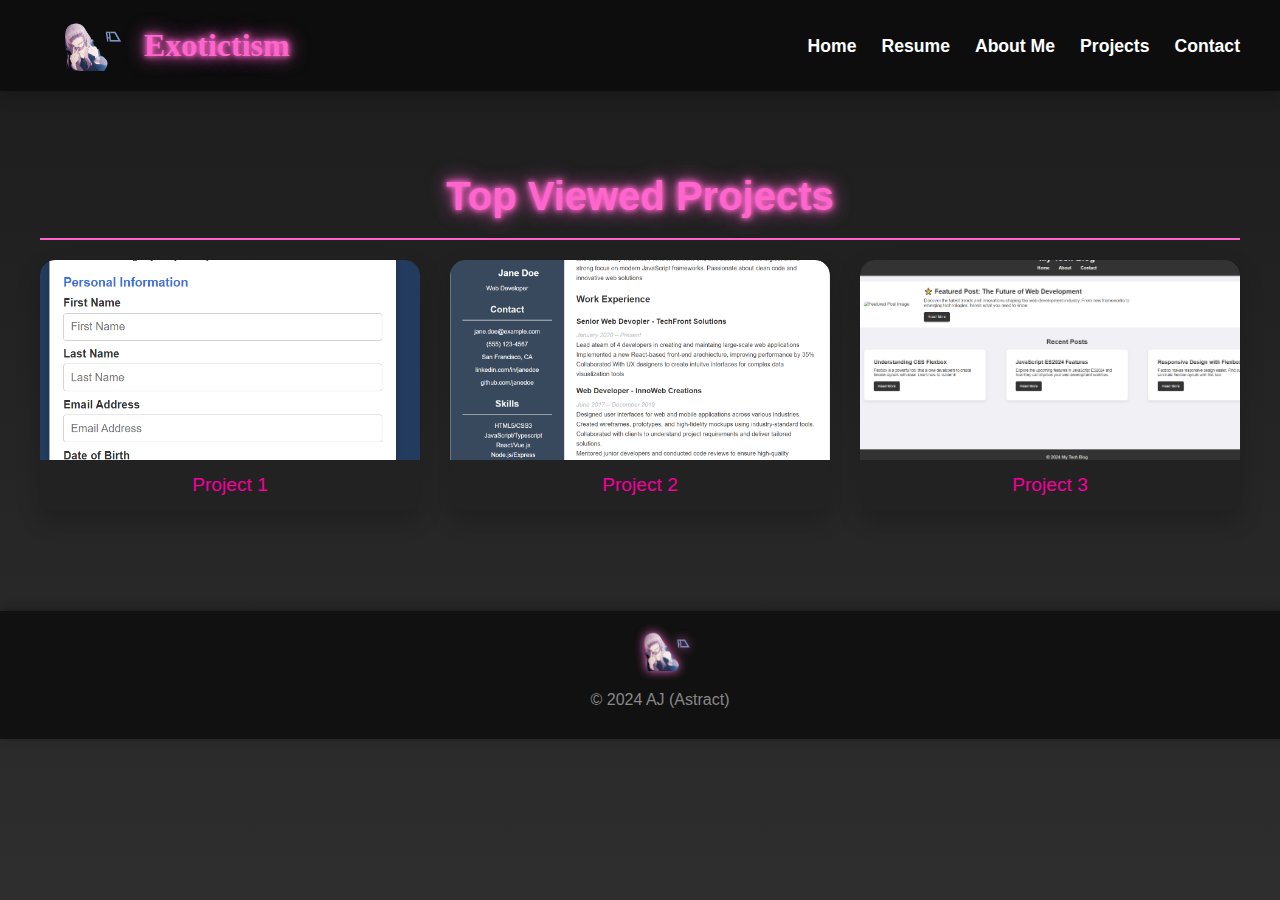
<file: index.html>
<!DOCTYPE html>
<html lang="en">
<head>
  <meta charset="UTF-8">
  <meta name="viewport" content="width=device-width, initial-scale=1.0">
  <title>Home</title>
  <link rel="stylesheet" href="styles.css">
</head>
<body>
  <header>
    <div class="header-left">
      <img src="assets/logo.png" alt="Logo" class="logo">
      <a href="index.html">
        <h1 class="glow">Exotictism</h1>
      </a>
    </div>
    <nav>
      <a href="index.html">Home</a>
      <a href="resume.html">Resume</a>
      <a href="about.html">About Me</a>
      <a href="projects.html">Projects</a>
      <a href="contact.html">Contact</a>
    
    </nav>
  </header>
  
  <main>
    <section>
      <h2 class="h22">Top Viewed Projects</h2>
      <div class="top-viewed-gallery">
        <div class="top-viewed-card">
          <a href="projects/project1.html">
            <img src="assets/project1.png" alt="Project 1">
            <p>Project 1</p>
          </a>
        </div>
        <div class="top-viewed-card">
          <a href="https://astracttt.github.io/Resume/">
            <img src="assets/project2.PNG" alt="Project 2">
            <p>Project 2</p>
          </a>
        </div>
        <div class="top-viewed-card">
          <a href="https://astracttt.github.io/Blog/">
            <img src="assets/project3.png" alt="Project 3">
            <p>Project 3</p>
          </a>
        </div>
      </div>
    </section>
  </main>
  <footer>
    <div class="logos">
      <img src="assets/logo.png" alt="Logo 1">
    </div>
    <p>&copy; 2024 AJ (Astract)</p>
</body>
</html>
</file>
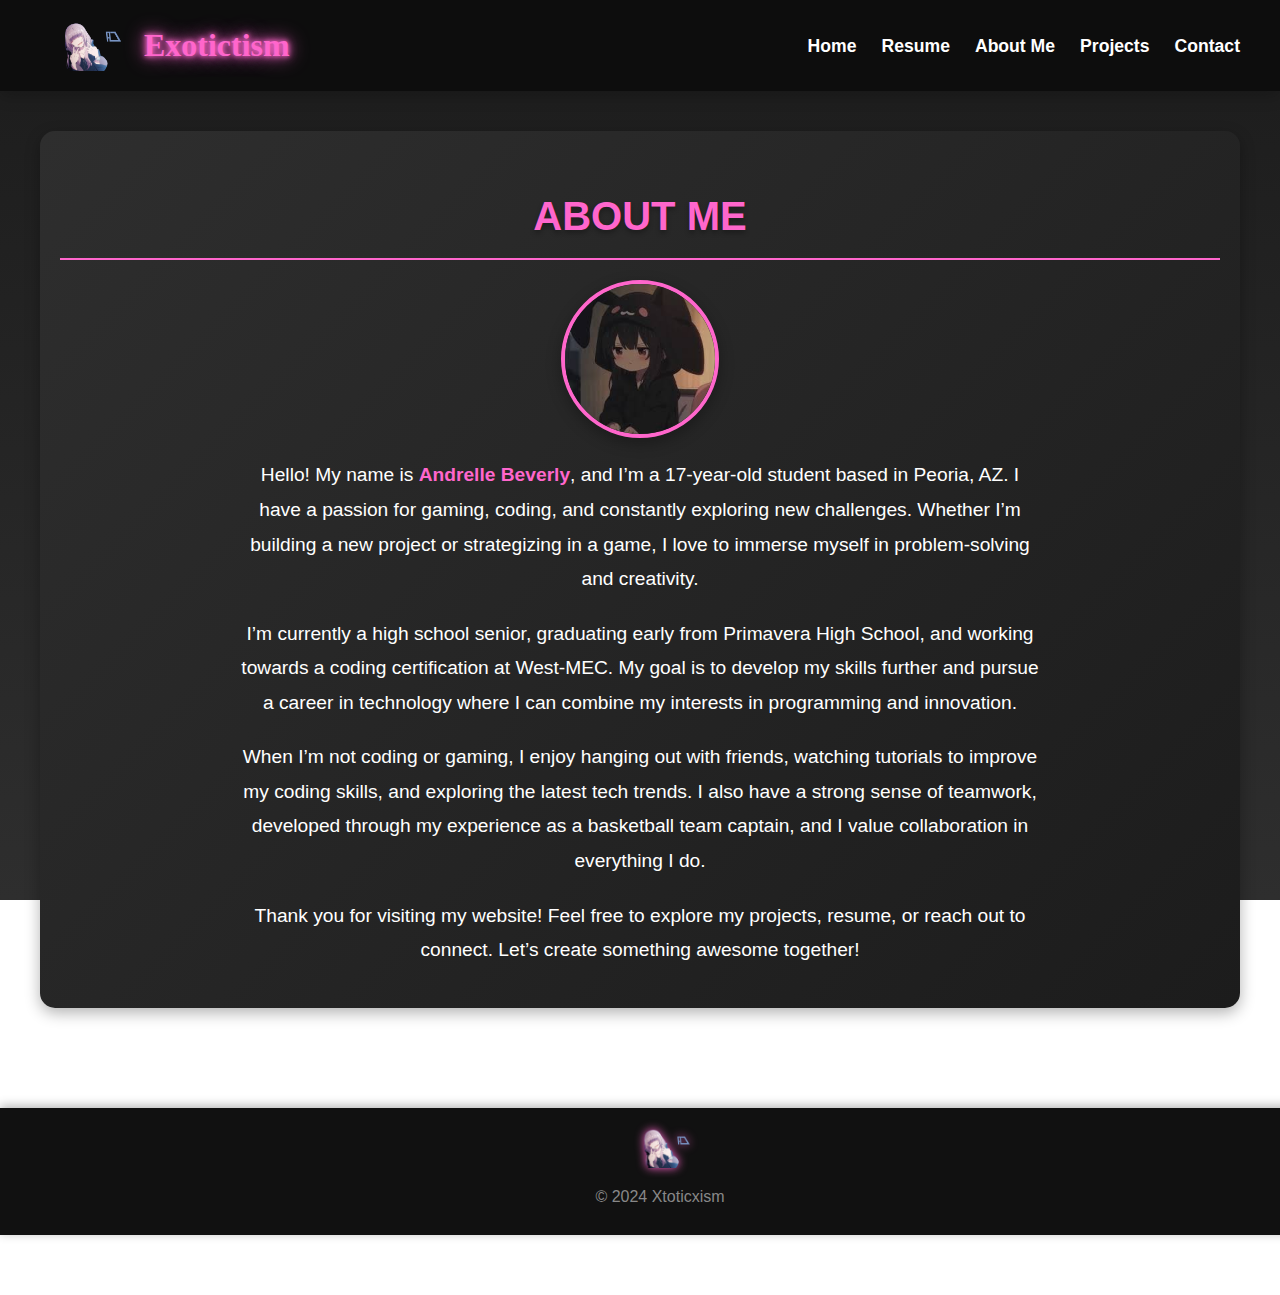
<file: about.html>
<!DOCTYPE html>
<html lang="en">
<head>
  <meta charset="UTF-8">
  <meta name="viewport" content="width=device-width, initial-scale=1.0">
  <title>About Me - Andrelle Beverly</title>
  <link rel="stylesheet" href="styles.css">
</head>
<body>
  <header>
    <div class="header-left">
      <img src="assets/logo.png" alt="Logo" class="logo">
      <a href="index.html">
        <h1>Exotictism</h1>
      </a>
    </div>
    <nav>
      <a href="index.html">Home</a>
      <a href="resume.html">Resume</a>
      <a href="about.html">About Me</a>
      <a href="projects.html">Projects</a>
      <a href="contact.html">Contact</a>
    </nav>
  </header>
  <main>
    <section class="about">
      <h2>About Me</h2>
      <div class="about-content">
        <img src="assets/images.jfif" alt="Andrelle Beverly" class="profile-photo">
        <p>
          Hello! My name is <strong>Andrelle Beverly</strong>, and I’m a 17-year-old student based in Peoria, AZ. I have a passion for gaming, coding, and constantly exploring new challenges. Whether I’m building a new project or strategizing in a game, I love to immerse myself in problem-solving and creativity.
        </p>
        <p>
          I’m currently a high school senior, graduating early from Primavera High School, and working towards a coding certification at West-MEC. My goal is to develop my skills further and pursue a career in technology where I can combine my interests in programming and innovation.
        </p>
        <p>
          When I’m not coding or gaming, I enjoy hanging out with friends, watching tutorials to improve my coding skills, and exploring the latest tech trends. I also have a strong sense of teamwork, developed through my experience as a basketball team captain, and I value collaboration in everything I do.
        </p>
        <p>
          Thank you for visiting my website! Feel free to explore my projects, resume, or reach out to connect. Let’s create something awesome together!
        </p>
      </div>
    </section>
  </main>
  <footer>
    <div class="logos">

      <img src="assets/logo.png" alt="Logo q">

    </div>
    <p>&copy; 2024 Xtoticxism</p>
  </footer>
</body>
</html>
</file>
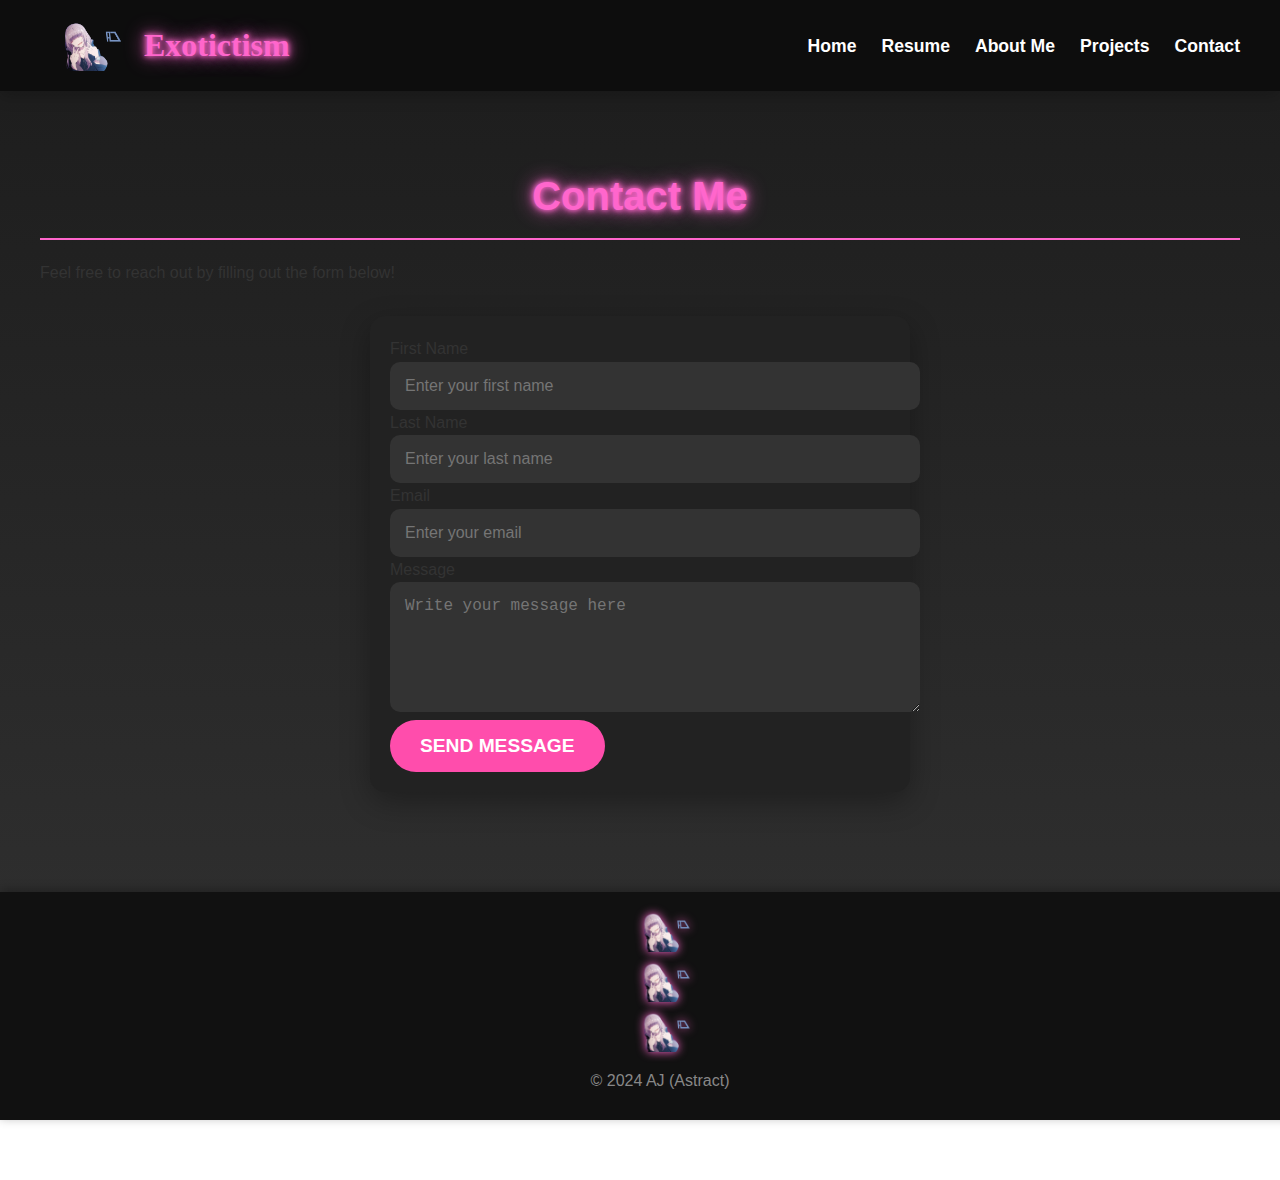
<file: contact.html>
<!DOCTYPE html>
<html lang="en">
<head>
  <meta charset="UTF-8">
  <meta name="viewport" content="width=device-width, initial-scale=1.0">
  <title>Contact</title>
  <link rel="stylesheet" href="styles.css">
</head>
<body>
  <header>
    <div class="header-left">
      <img src="assets/logo.png" alt="Logo" class="logo">
      <a href="index.html">
        <h1>Exotictism</h1>
      </a>
    </div>
    <nav>
      <a href="index.html">Home</a>
      <a href="resume.html">Resume</a>
      <a href="about.html">About Me</a>
      <a href="projects.html">Projects</a>
      <a href="contact.html">Contact</a>
    </nav>
  </header>
  <main>
    <section>
      <h2>Contact Me</h2>
      <p>Feel free to reach out by filling out the form below!</p>
      <form action="https://example.com/submit-form" method="post" class="contact-form">
        <div class="form-group">
          <label for="first-name">First Name</label>
          <input type="text" id="first-name" name="first-name" placeholder="Enter your first name" required>
        </div>
        <div class="form-group">
          <label for="last-name">Last Name</label>
          <input type="text" id="last-name" name="last-name" placeholder="Enter your last name" required>
        </div>
        <div class="form-group">
          <label for="email">Email</label>
          <input type="email" id="email" name="email" placeholder="Enter your email" required>
        </div>
        <div class="form-group">
          <label for="message">Message</label>
          <textarea id="message" name="message" rows="5" placeholder="Write your message here" required></textarea>
        </div>
        <button type="submit" class="btn-submit">Send Message</button>
      </form>
    </section>
  </main>
  <footer>
    <div class="logos">
      <img src="/assets/logo.png" alt="Logo 1">
      <img src="/assets/logo.png" alt="Logo 2">
      <img src="/assets/logo.png" alt="Logo 3">
    </div>
    <p>&copy; 2024 AJ (Astract)</p>
  </footer>
</body>
</html>
</file>
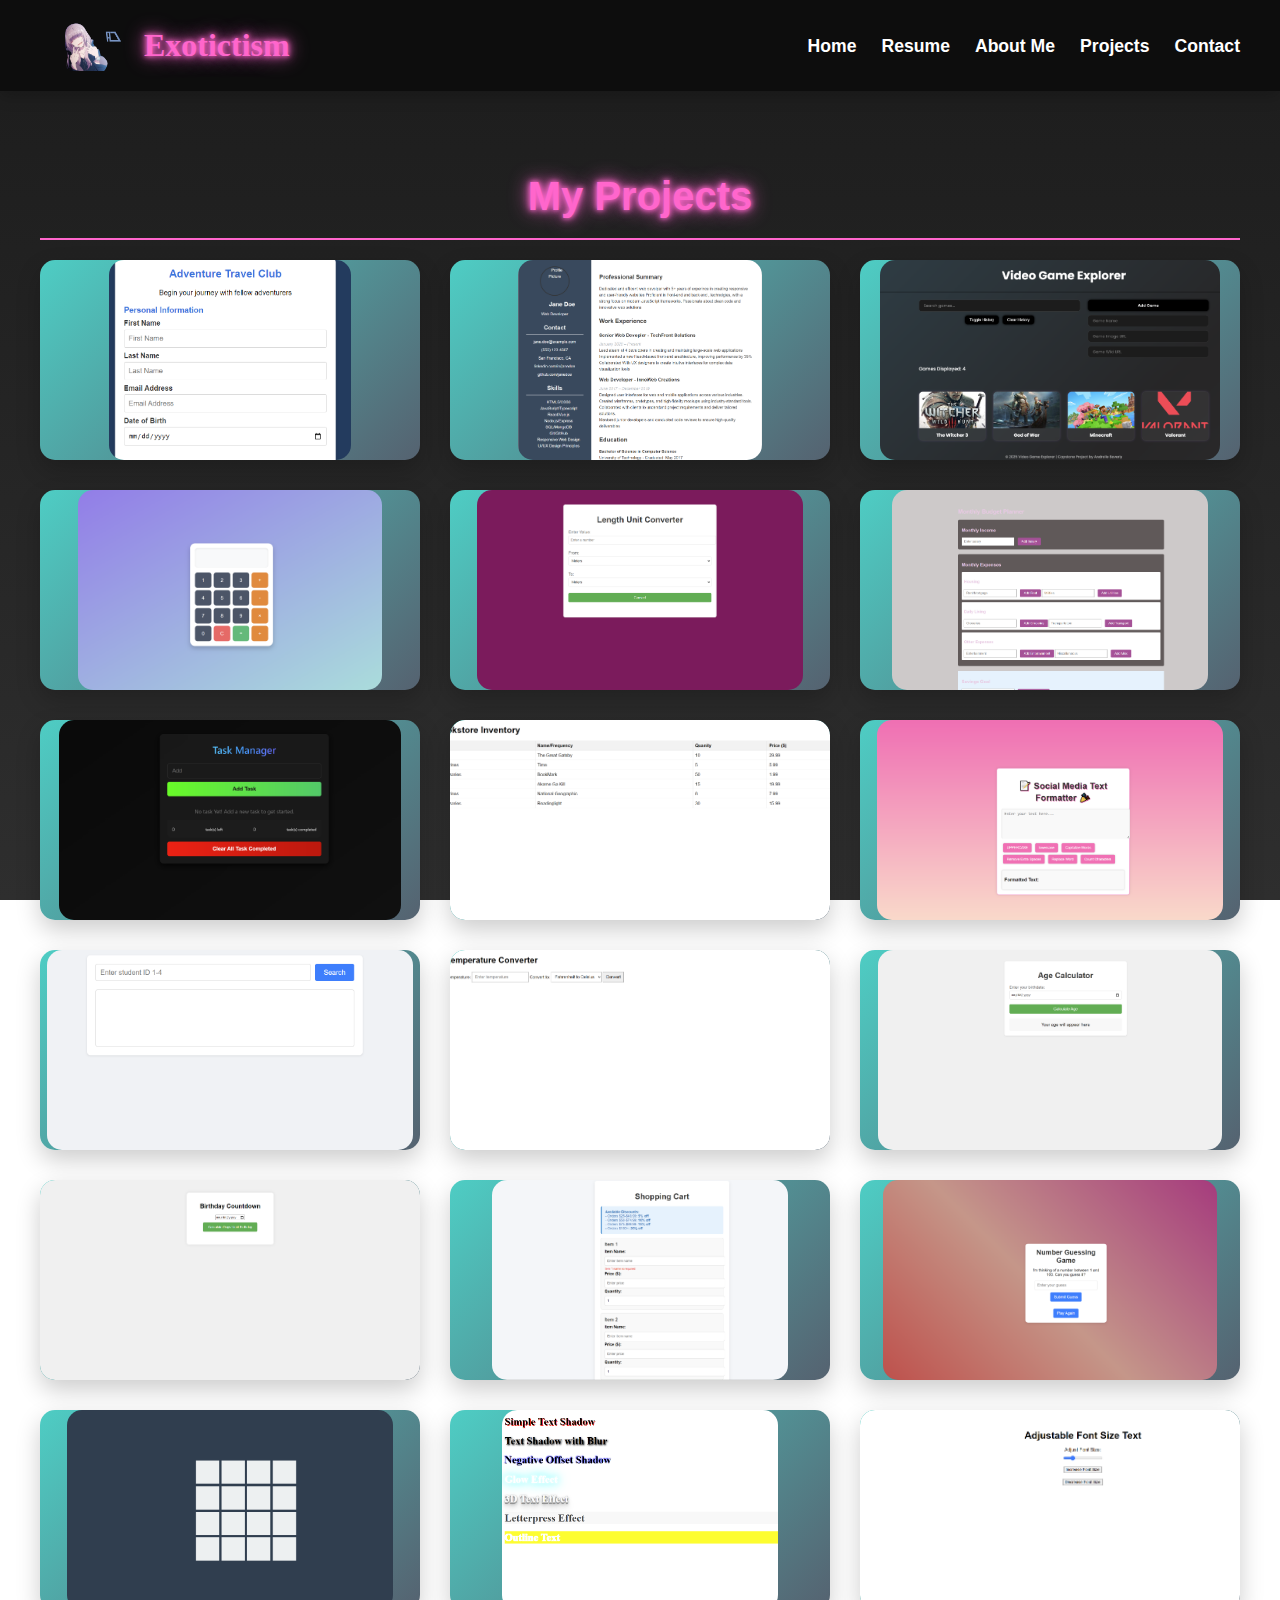
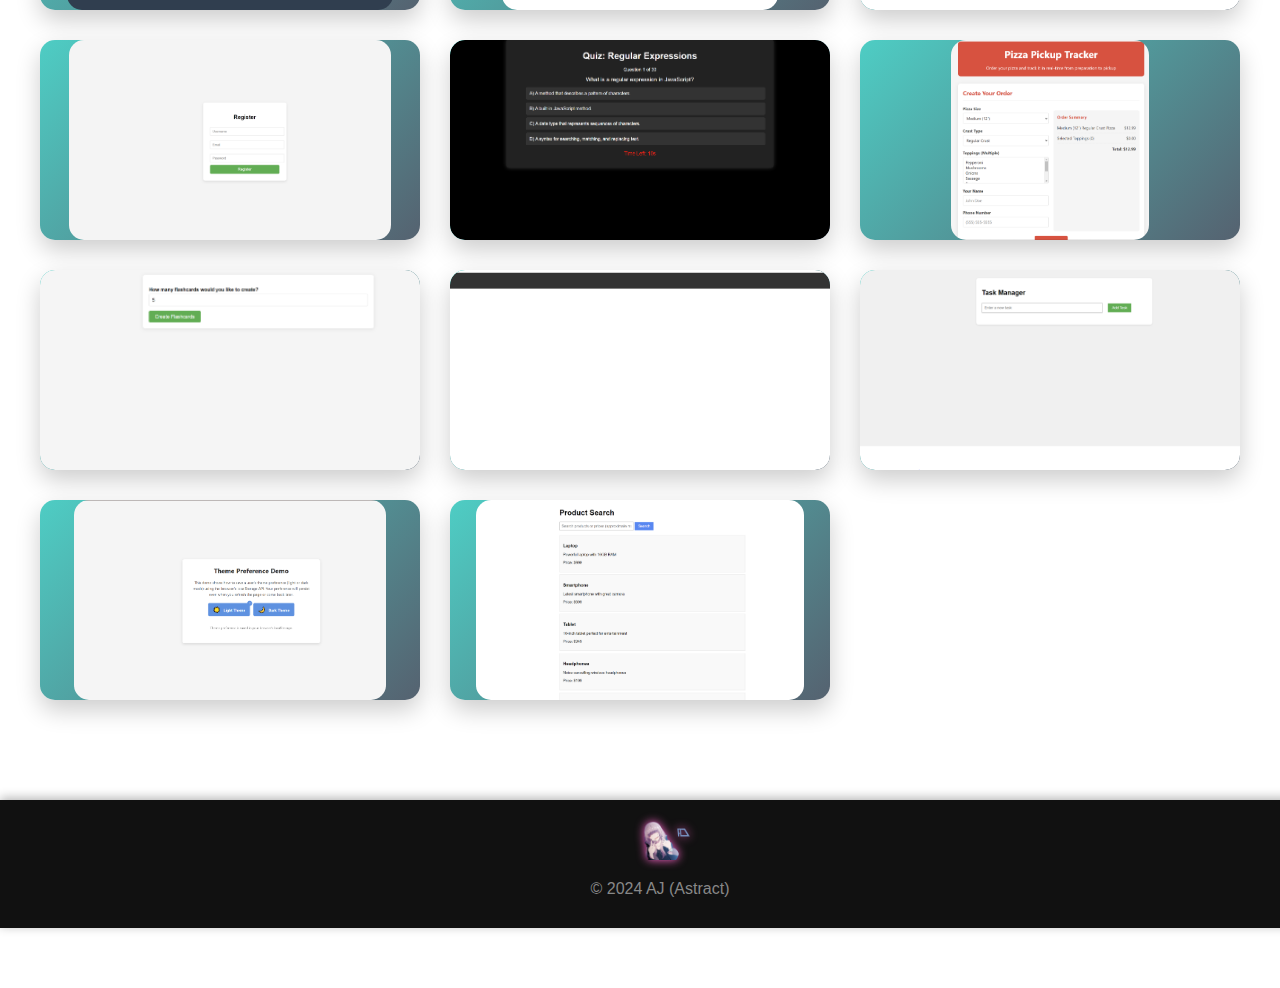
<file: projects.html>
<!DOCTYPE html>
<html lang="en">
<head>
  <meta charset="UTF-8">
  <meta name="viewport" content="width=device-width, initial-scale=1.0">
  <title>Projects</title>
  <link rel="stylesheet" href="styles.css">
</head>
<body>
  <header>
    <div class="header-left">
      <img src="assets/logo.png" alt="Logo" class="logo">
      <a href="index.html">
        <h1>Exotictism</h1>
      </a>
    </div>
    <nav>
      <a href="index.html">Home</a>
      <a href="resume.html">Resume</a>
      <a href="about.html">About Me</a>
      <a href="projects.html">Projects</a>
      <a href="contact.html">Contact</a>
    </nav>
  </header>
  <main>
    <section>
      <h2>My Projects</h2>
      <div class="project-gallery">
        <div class="project-card">
          <img src="assets/project1.png" alt="Project 1">
          <a href="https://astracttt.github.io/Forms/" target="_blank">Adventure Form</a>
        </div>
        <div class="project-card">
          <img src="assets/project2.PNG" alt="Project 2">
          <a href="https://astracttt.github.io/Resume/" target="_blank">Resume</a>
        </div>
       	<div class="project-card">
  	<img src="assets/capstone.png" alt="Capstone Project">
  	<a href="https://astracttt.github.io/Capstone-Project/" target="_blank">Capstone Project</a>
	</div>



	<div class="project-card">
  	<img src="assets/calculator.PNG" alt="Calculator Web App">
  	<a href="https://astracttt.github.io/Caculator-App/" target="_blank">Calculator Web App</a>
	</div>


	<div class="project-card">
  	<img src="assets/unit-converter.png" alt="Unit Converter Web App">
  	<a href="https://astracttt.github.io/Any-Unit-To-Meters/" target="_blank">Unit Converter Web App</a>
	</div>


	<div class="project-card">
  	<img src="assets/budget-planner.png" alt="Budget Planner">
  	<a href="https://astracttt.github.io/Monthly-Budget-Planner/" target="_blank">Budget Planner</a>
	</div>


	<div class="project-card">
  	<img src="assets/task-manager.png" alt="Task Manager / List Manager">
  	<a href="https://astracttt.github.io/Task-Manager-3.0/" target="_blank">Task Manager / List Manager</a>
	</div>


	<div class="project-card">
  	<img src="assets/bookstore.png" alt="Bookstore Inventory">
  	<a href="https://astracttt.github.io/BookInventory/" target="_blank">Bookstore Inventory</a>
	</div>


	<div class="project-card">
  	<img src="assets/text-formatter.png" alt="Text Formatter">
  	<a href="https://astracttt.github.io/Social-Media-Text-Formatter/" target="_blank">Text Formatter</a>
	</div>


	<div class="project-card">
  	<img src="assets/student-finder.PNG" alt="Student Finder App">
  	<a href="https://astracttt.github.io/Student-Finder/" target="_blank">Student Finder App</a>
	</div>


	<div class="project-card">
  	<img src="assets/temperature.png" alt="Fahrenheit-to-Celsius">
  	<a href="https://astracttt.github.io/Fahrenheit-to-Celsius/" target="_blank">Fahrenheit-to-Celsius</a>
	</div>


	<div class="project-card">
  	<img src="assets/age-calculator.png" alt="Age Calculator">
  	<a href="https://astracttt.github.io/Age-Calculator/" target="_blank">Age Calculator</a>
	</div>


	<div class="project-card">
  	<img src="assets/birthday-countdown.png" alt="Birthday Countdown">
  	<a href="https://astracttt.github.io/Birthday-CountDown/" target="_blank">Birthday Countdown</a>
	</div>


	<div class="project-card">
  	<img src="assets/shopping-cart.png" alt="Shopping Cart Calculator">
  	<a href="https://astracttt.github.io/Shopping-Cart/" target="_blank">Shopping Cart Calculator</a>
	</div>


	<div class="project-card">
  	<img src="assets/guess-number.png" alt="Guess Number Game">
  	<a href="https://astracttt.github.io/Guessing-game/r" target="_blank">Guess Number Game</a>
	</div>


	<div class="project-card">
  	<img src="assets/game-player.png" alt="Game Player">
  	<a href="https://astracttt.github.io/Memory-Game/" target="_blank">Game Player</a>
	</div>


	<div class="project-card">
  	<img src="assets/colorup-text.png" alt="Colorup Text Tutorial">
  	<a href="https://astracttt.github.io/Text-Shadow/" target="_blank">Colorup Text Tutorial</a>
	</div>


	<div class="project-card">
  	<img src="assets/fontsize-preview.png" alt="Font Size Preview">
  	<a href="https://astracttt.github.io/Font-Size-Adjuster/" target="_blank"> Size Preview</a>
	</div>


	<div class="project-card">
  	<img src="assets/form-validator.png" alt="Form Validator with Regex">
  	<a href="https://astracttt.github.io/Register-Form/" target="_blank">Form Validator with Regex</a>
	</div>


	<div class="project-card">
  	<img src="assets/quiz-app.png" alt="Quiz App">
  	<a href="https://astracttt.github.io/Quiz-App/" target="_blank">Quiz App</a>
	</div>


	<div class="project-card">
  	<img src="assets/pizza-delivery.png" alt="Pizza Delivery App">
  	<a href="https://astracttt.github.io/Pizza-Tracker/" target="_blank">Pizza Delivery App</a>
	</div>


	<div class="project-card">
  	<img src="assets/flashcard.png" alt="Flashcard App">
  	<a href="https://astracttt.github.io/Flash-Card-Web-App/" target="_blank">Flashcard App</a>
	</div>

	<div class="project-card">
  	<img src="assets/hamburger-menu.png" alt="Hamburger Menu">
  	<a href="https://astracttt.github.io/Hamburger-Menu/" target="_blank">Hamburger Menu</a>
	</div>

	<div class="project-card">
  	<img src="assets/task-manager-2.png" alt="Task Manager Web App">
  	<a href="https://astracttt.github.io/Tasks-Manger-App/" target="_blank">Task Manager Web App</a>
	</div>


	<div class="project-card">
  	<img src="assets/theme-toggler.png" alt="Theme Toggler">
  	<a href="https://astracttt.github.io/Theme-Preference-Demo/" target="_blank">Theme Toggler</a>
	</div>


	<div class="project-card">
  	<img src="assets/product-search.png" alt="Product Search">
  	<a href="https://astracttt.github.io/Product-Search/" target="_blank">Product Search</a>
	</div>
      </div>
    </section>
  </main>
  <footer>
    <div class="logos">

      <img src="assets/logo.png" alt="Logo 1">

    </div>
    <p>&copy; 2024 AJ (Astract)</p>
  </footer>
</body>
</html>
</file>
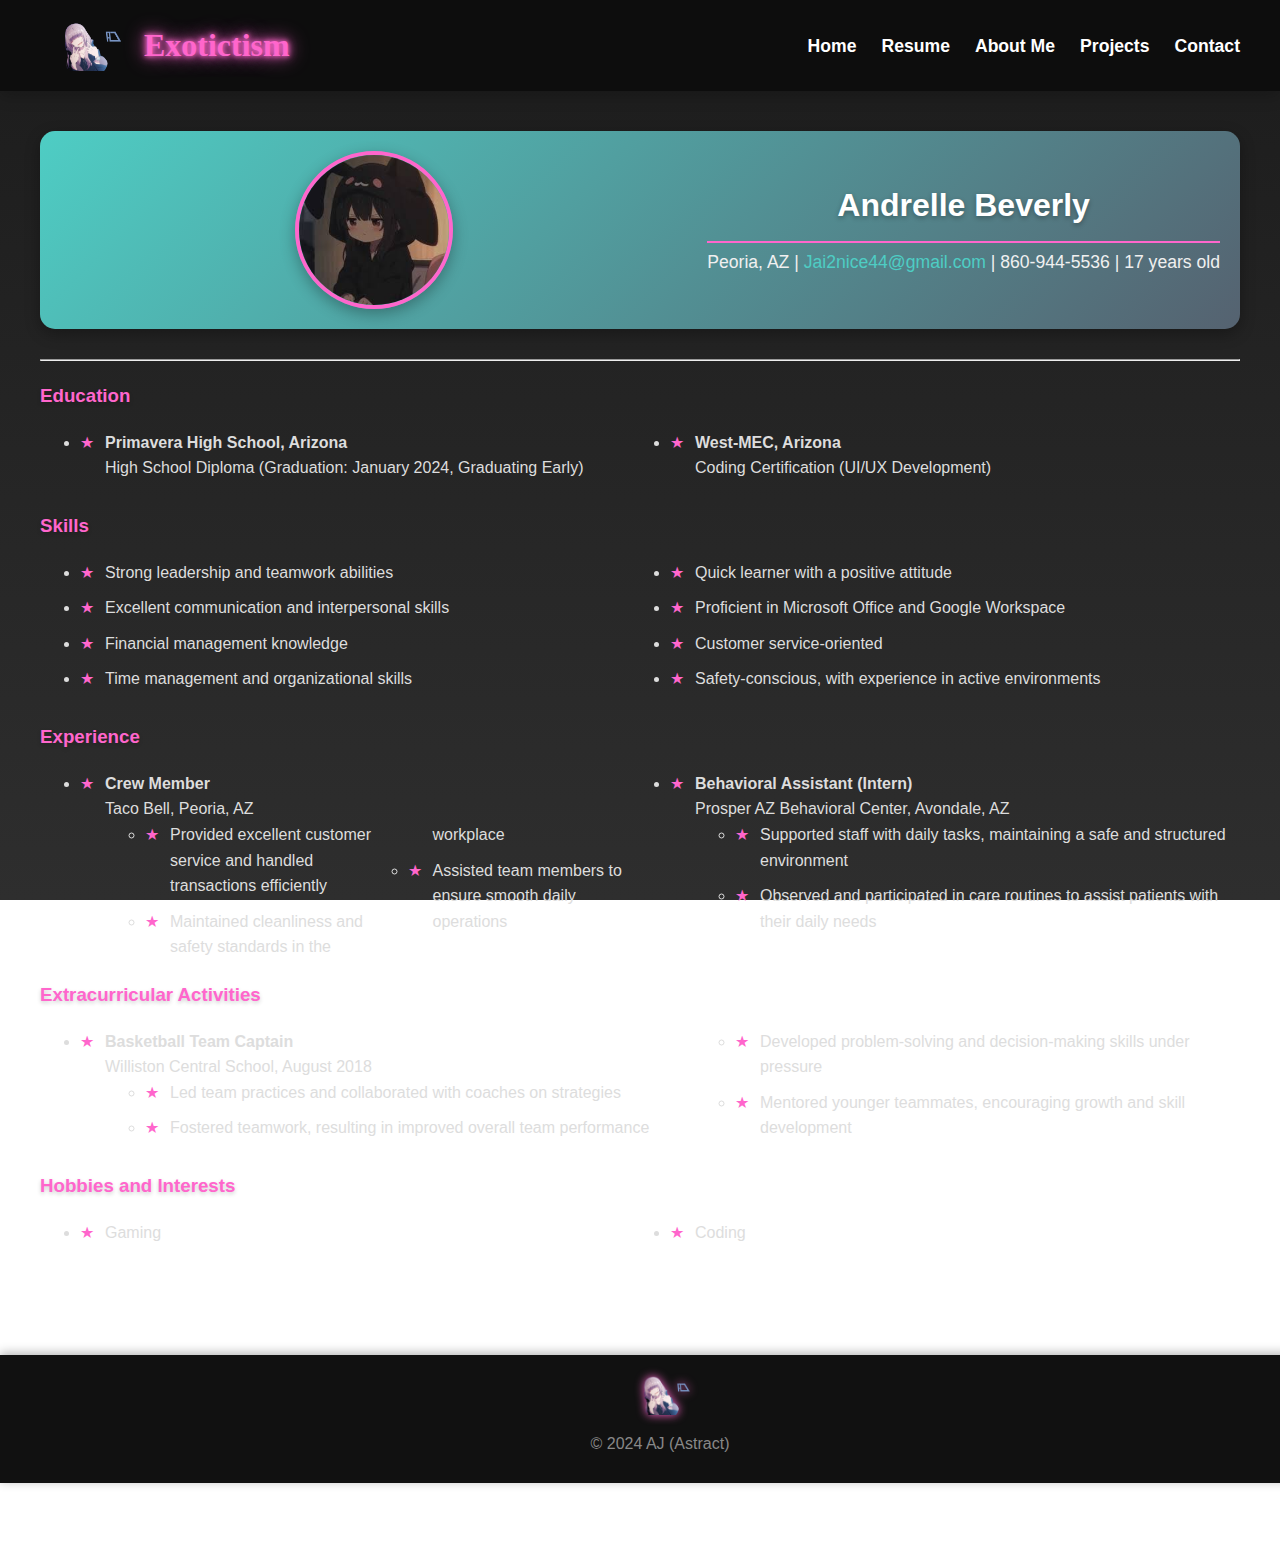
<file: resume.html>
<!DOCTYPE html>
<html lang="en">
<head>
  <meta charset="UTF-8">
  <meta name="viewport" content="width=device-width, initial-scale=1.0">
  <title>Resume - Andrelle Beverly</title>
  <link rel="stylesheet" href="styles.css">
</head>
<body>
  <header>
    <div class="header-left">
      <img src="assets/logo.png" alt="Logo" class="logo">
      <a href="index.html">
        <h1>Exotictism</h1>
      </a>
    </div>
    <nav>
      <a href="index.html">Home</a>
      <a href="resume.html">Resume</a>
      <a href="about.html">About Me</a>
      <a href="projects.html">Projects</a>
      <a href="contact.html">Contact</a>
    </nav>
  </header>
  <main>
    <section class="resume">
      <div class="resume-header">
        <img src="assets/images.jfif" alt="Andrelle Beverly" class="profile-photo">
        <div class="resume-details">
          <h2 class="h22">Andrelle Beverly</h2>
          <p>Peoria, AZ | <a href="mailto:Jai2nice44@gmail.com">Jai2nice44@gmail.com</a> | 860-944-5536 | 17 years old</p>
        </div>
      </div>
      <hr>
      <section class="resume-content">
        <h3>Education</h3>
        <ul class="skills-list">
          <li>
            <strong>Primavera High School, Arizona</strong>  
            <br>High School Diploma (Graduation: January 2024, Graduating Early)
          </li>
          <li>
            <strong>West-MEC, Arizona</strong>  
            <br>Coding Certification (UI/UX Development)
          </li>
        </ul>
        <h3>Skills</h3>
        <ul class="skills-list">
          <li>Strong leadership and teamwork abilities</li>
          <li>Excellent communication and interpersonal skills</li>
          <li>Financial management knowledge</li>
          <li>Time management and organizational skills</li>
          <li>Quick learner with a positive attitude</li>
          <li>Proficient in Microsoft Office and Google Workspace</li>
          <li>Customer service-oriented</li>
          <li>Safety-conscious, with experience in active environments</li>
        </ul>
        <h3>Experience</h3>
        <ul class="skills-list">
          <li>
            <strong>Crew Member</strong>  
            <br>Taco Bell, Peoria, AZ  
            <ul class="skills-list">
              <li>Provided excellent customer service and handled transactions efficiently</li>
              <li>Maintained cleanliness and safety standards in the workplace</li>
              <li>Assisted team members to ensure smooth daily operations</li>
            </ul>
          </li>
          <li>
            <strong>Behavioral Assistant (Intern)</strong>  
            <br>Prosper AZ Behavioral Center, Avondale, AZ  
            <ul>
              <li>Supported staff with daily tasks, maintaining a safe and structured environment</li>
              <li>Observed and participated in care routines to assist patients with their daily needs</li>
            </ul>
          </li>
        </ul class="skills-list">
        <h3>Extracurricular Activities</h3>
        <ul class="skills-list">
          <li>
            <strong>Basketball Team Captain</strong>  
            <br>Williston Central School, August 2018  
            <ul>
              <li>Led team practices and collaborated with coaches on strategies</li>
              <li>Fostered teamwork, resulting in improved overall team performance</li>
              <li>Developed problem-solving and decision-making skills under pressure</li>
              <li>Mentored younger teammates, encouraging growth and skill development</li>
            </ul>
          </li>
        </ul>
        <h3>Hobbies and Interests</h3>
        <ul class="skills-list">
          <li>Gaming</li>
          <li>Coding</li>
        </ul>
      </section>
    </section>
  </main>
  <footer>
    <div class="logos">

      <img src="assets/logo.png" alt="Logo 1">

    </div>
    <p>&copy; 2024 AJ (Astract)</p>
  </footer>
</body>
</html>
</file>
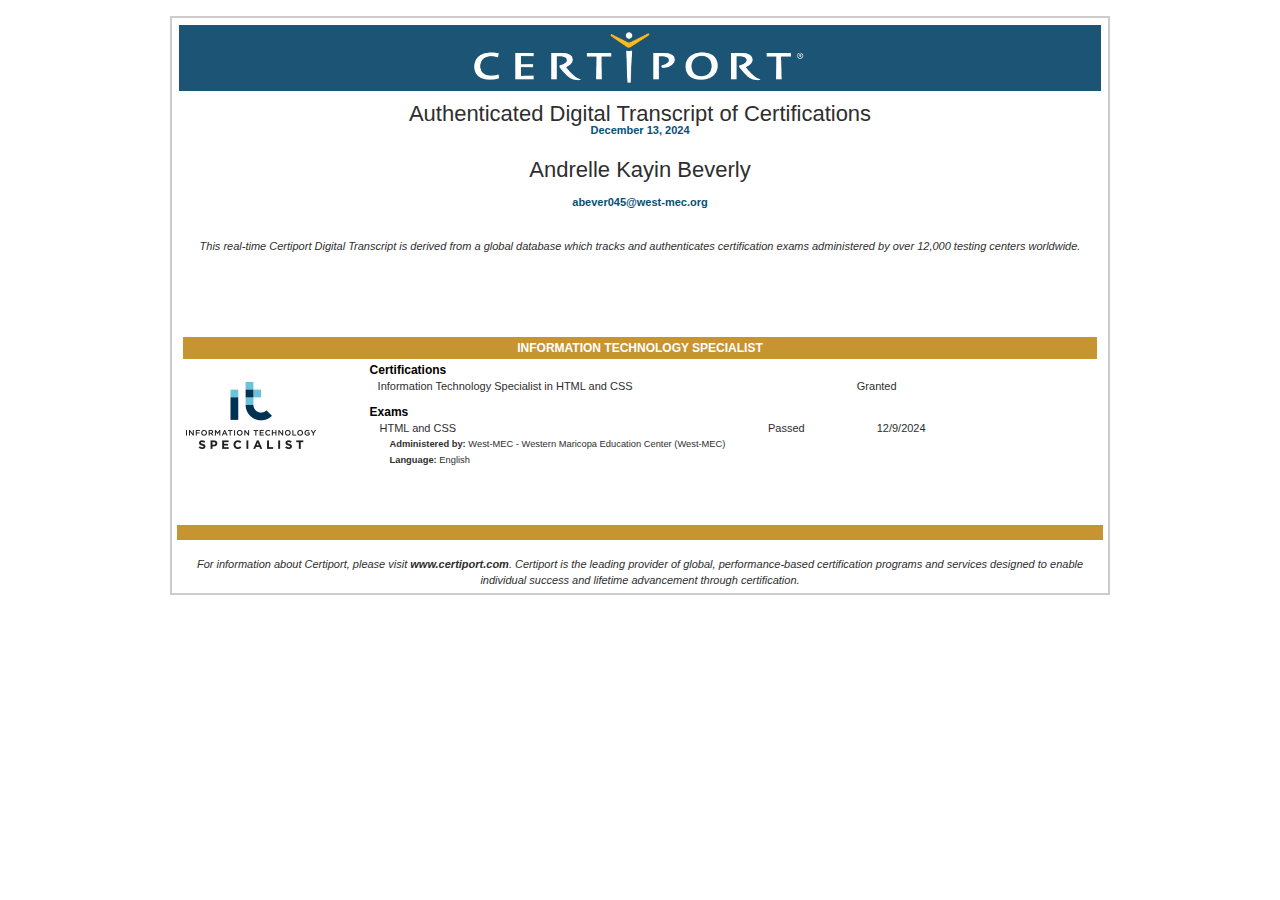
<file: assets/View Transcript.html>
<!DOCTYPE html PUBLIC "-//w3c//dtd html 4.0 transitional//en">
<!-- saved from url=(0089)https://www.certiport.com/portal/Pages/ViewTranscript.aspx?printview=true&defaultlang=ENU -->
<html><head><meta http-equiv="Content-Type" content="text/html; charset=UTF-8">
	<title>View Transcript</title>
	<meta name="GENERATOR" content="Microsoft Visual Studio .NET 7.1">
	<meta name="CODE_LANGUAGE" content="C#">
	<meta name="vs_defaultClientScript" content="JavaScript">
	<meta name="vs_targetSchema" content="http://schemas.microsoft.com/intellisense/ie5">
	<link href="./View Transcript_files/Portal.css" type="text/css" rel="stylesheet">
	<link rel="shortcut icon" type="image/x-icon" href="https://www.certiport.com/portal/Common/ImageLibrary/favicon.ico">
</head>
<body data-new-gr-c-s-check-loaded="14.1212.0" data-gr-ext-installed="">
	<form method="post" action="https://www.certiport.com/portal/Pages/ViewTranscript.aspx?printview=true&amp;defaultlang=ENU" id="Form1">
<div class="aspNetHidden">
<input type="hidden" name="__VIEWSTATE" id="__VIEWSTATE" value="6mPOli1JEz9OITM8gLZBibVzH05UT6bpGJOBJ/Cpzg9aIymmuRZbYWNJNdV3QiZ+z53Y6c0nX/[base64]/VXBmC7JG7SfL/SVPGuKOZxzKmHHTRhAJoPqfmlMWZ31WnFk+tm7skTjhdDYmhGMNcbFGqHzd7EwSKW2Id4ferSp+z5zd65PUtlM8MuJIjWlwQeYS6Ap8G0UB0+alU7iaFmUv8apYOuVqZck78Qx3ekgsQVzAzvFE7/k+NoGV4RHv+iTPGVI3TxTgXg89Mk5Fy1LcyFko971i9WNMSEkIN6ulyGXZFMn2PU7zvZkVWYfM8zZ0v3G+u/d1Y3G5+rXA/wOKKIwmdfeUPifMCbo8ta9DWIiNA2hrsVm4C55InIHGIH/R6jM9/mC9i5EvT8l83GXXojmGkG1rub59LqSi0LjmFkOulHMqhA7U9LpXhSFsQzdVgVfCA2Z/B8qA4Oeul6sjjCQCgNJcfBGKE8ipyY8MQxcL3w+CPem1r8VES+r4FJ69k7Dlnv+++TTy+Xg1dFgu5/IoxMNoZAqhl6G1QZ075DZW5o9hkUnbYF92AuhkwrsjNLkelQgjZmn2vqx5mgR5uidExlSmuwptwIzKobWblLNrxCfahSeYKzxUSvp0q4CcY0H+lWsOCsjWvjo4EiY08Sk1tcKKWj7AJCEOobYkpQKxvpfCHLa6xNvl3nL5it7Ci/NgXflN4SjH3f2y2i3bCJCV4op5jKo1r/zAOPqYnlYA/w+nKaAaL9sb4J1mYWDoMIIRx6+UDKBySKYKLhnn9WFQ8mMxsn4TAPSUnUTTpCaDu4ttuQmNUzzOFnc7phOeMsFIHMC/WiJUvRa2BPFzyaZ9481tOqqjUcHaxtDcaBSKxevdoNuVtLsWzi/4gdBCYr6iJbRTk0OQa0K/kdc/SJz90GQIYwHwskJlJ0ad4u/[base64]/+2p3jnXSJh9ujWOQaoC2MmOmb99/vmctt+bfFS4AOI0cIVKoh+qUczVyL/JJmXmcE+yX9mSqDUutPos/dHGCWK7e7uUkg/6VseavCzvc96qq5h6lit54vUiX1h0qtRs0Y/vKuzyCgYDDpYB4LI6CCjRCoVJqKUvLKyZT9NyxMNmlTur1uTx+XTdNaXKOVMiZlYInm2mJkQAZkDjFqhGzT/3J93S3V5HQv+0aTfFS499GMVDYPnM4xjx+W7m46ef1KpSjrlezNSv/mjiwm4RWEXEv2W85/GL+mwSPnWXGm3Q3RXtKlUGuKkNYMACWmo1KvgPewnD/l6Klsm2w/8+fsAvkpChwTKdu8MEyQe0E9YnrgS5TUNPDBSOVYiGLu58rrTXkAFAPlTuPVsTNZZw/upAJgwp4iLzuQakzYgb29GLSn1144AdV0m8hKXfLBFKr/2NOjhxRhq1Eqep41gJ/ZzNpLsVfGlvjR5YcgAbTGBZ1W317Ex1/oZeWFA0/G8DmH4R0P/vuDhjKghLvO8UlygwAkSO5GehrSSRmCIRtn61XBnHxXwIMtJ19dosOAvEa+WjQyW96rclQtBzu6nD7fZM5dcDvbeWBoeawUULh7xyiQzaS3DAwjGYELirRrnvv0shQg3oFE/yqIg7iyiAIyD+thN0AE3nKNsSHq/AGFbq2JlwuaUQF7IwIDUQWwywqM3+r+k1ZMfuLUAnfWxG3AX6eb+Z/+lbJTC7bDjcTstKDoDvikeKgjq/l6kWgZ8k1T3Vef1B14er2H1YMLgKDNg3vV3rEvCJVXkQ/hdbCUTGh37u3HZy1Hylvc4bmOdM/L1lAtLqBntEKdpoLMor4JHeVvyouzIb94FoyTGaS9AYoaX2f5AH4qdgaKbYUsrcegmT+Edd5zDsteyidMNN7d2X7anETmCol2pXJNNpxiN5OLTGJTlhn8Dl54/LTi9OwuNf6lRGQXILnR+Hq2uWURjuxEB6V9YVZAn3EyapLoSn7i23YRxgQei1QjNM3tLLWKJRiFzWbl/QxmdxjgfkAPyGI7t/7TKt/s374KyX6IyuDBx4HhX4lsiD6iqn1rvFn+RiXr+bjKotGciZyxv5Vb/b/DLeaXB/HAt8/KwHgcOTcn596de8HNU/S9m8u83CoSROIUY4Cirf74TDJ9oeNmMG4+5aT7gF8EGvbYoKrmOeIJJfvc53AXZTReKrIFO6mPGZDChFEvefaD8Xgcqp4GfNo4Mi8akYgIgIpKR43w4LN9UvwUPbWVF5L8aXrE0IXxnO+yBJkD52zFvCRTrevogUo+ZG8m1TLB09KiQlTff261EyE4HcjI3ReZh/vGzEJ4YAIhNULKw/lRMB4k2oj2O7ZzmqYYDVdtuVsMWqUSWMbs2po/om8KvTgr7XBy0fB6VLTM0yQuEh8xZJiX/3P4MtX+gL4Lj3WalM7XJaMJ4AtO4hCgDE87oBSnlCAJOK7KCRSqIu1v3V9WAj9p/6YUxgzwhn/hipF2f6CQEWfR0HmVh0Y3tYrDqWUZ/ULST+J4trzU5szrf19w8ktyPd3arxIiQQFyAsKPZ2Yw69/WMW7/v7MDpIpCZxhFyK2NXIxniP0B/FLmOfUK1BRJHazSFZ6qfNIVlkkhywLTNBtG1zOLC4Md2/P1DY4zAqKgKgRDXKjN54ooS7Hxo+IS6dKh9N5rRiMGbGGP6QsIgSkMXTtm1lH0u3HfNA3J7OWABJxj4hkntRXneIebUBfkAVoBW9ZvXyNZlY5Nvf3FpQCFftEVte22S5QAP/yyJfu1ilbjrMHnVaPsDwHlLrN0aRaLEz1HDe3mDsmOz1EXHe1eh2TWN/WHIrl/j0eYAYWMo8w09+wMTjzIAoAQvhGr72GDaqrNXRIOSgW/oDDskWxB+k9TNyfDXTNlEqaQNQ1V3IRyUeM5/m21Ywg41oTdz5QMOis59J0vLpnhe1rg4P/YEv9SmZxuVQvkCzKUb++uWb4bsSdQ/zSp9SKxwowuHi5XpTQ91MmF4F8vO0+DRWPUHP6QH3ahX/+fF+4Xy+Dz/KlmPu4ldmE3uLtK02EtlcCqTcUwVBw5LVt7Ar1dYT0dzOyRvmwv7T3SIhXmUXc47kYKuRjRr4NmmRiOmdctbTMpeE8M0PrSaprZbFvsTEHLvQH3zWYDw1RZ/1QDnUOWL2A8qlCbOsS/5B2BMjLZAeSZLkp9WJNGmV5Dpz9YyAw667NwbI5y4qx2V5PtTbeplgbOXIA0UDl3HTcJf/gCj+540D6lg9Wx5WsDc9RwrIoCQAJAPueQPj2jVWZHhW4klpzsicMRTNAkhzfXcvSV8I/yfXfeHRA5XhKXMx6xYyeFtlij0hg8KDLI2qxJP+57lww2TERMlDV951qkx7MGbNtgBzO+Q2o2IBjTDcXaM3IZZdH2WfIPZR9DLspyNYyW1+TzbNn7iNTtN5j0ikApShMktgoUTUxRZxCkMBJLt8s2S8EggM1/dV8Vl17VsNLZHneBLxghXXuJl9Be+B94I4BNjN4wD0QyTg/ZPz5vAtM6j1yCNGOd5gZEGoBHT8hb65w2tp+GjxpKY6Srw+nzkLDliURyuLI5ilGYkOPowDDEDLRVkShT4q+uhr5aQpPFcerf0c4wmJSuBUMqQzhWjQ78+DIPgA8oxmFFuFLi5SBpYTFBC3DbSSRNtt4jOC5okVv35MulakSE/vbP1jnuxCP/3pkDJhmSTXDl+QCfUXspcQbIuictOu44A/1YP65iVN6ExSlOgt1Vd8ICKnJtAEo2VJWdmoqJCZsRZi8InpreVzOAUUq8I7Rz6Y47gjWL2aD8FZyQekNlYFUGiEhzRASOhzYA6Be9KxpeUJW8xuCq7Gw9QoY8sI2lB9+4EaDFPkOTUVjGQopntX2jaNJD/+DbS+FLdDD03Ri611CiqS1TRiMnxQH9UwOnjOt5YJy2Xkr1YUBce2xrBIVKTyDS/8xkMgALooNwhFgtsodZvCcN71NuPr9JY/uefh4YMJiy01WsuFtOP3dEqtICQBueQ3wWKut+x80TjFWGLD+s3rizrX8LjnOx3MainLCcgvNsFCKzyfXXRMMQnEZ8JzKOFR61A2JUzJam9enytLLdEUBLTFtbbJFh8z8JnIffcjoqcOMyVlzby99O3zoe+gL4vu5Jw/w3JQR1MiUc4qw31AglWgegQIskr4FoYuoeYCeIqy1j6sSObCuoYHfcb0DGnzP7N4JkjUJYwyI7eXklPWt0yCjEcD4AzAzXr3FNAu1+S1gH4pmzabNvZKcd8jmuWyRcKhjPFW0A43zhDTmcA8eYgIVaHu4oC5HQydcQqcIiuMIk0Z/IkiT8SF/b2LlaR9g/+bD8ZBX+2lXBSBBL4O3qRZfyT6Tc9jHkACcBHogm1KShRddjRH0Xc6Z66pq3MyPS0nek5GJmdHqbzQiXQHAaPaZctf1QKrsO89MiBR/58oYqo+bgxTJxdzxmxSie/ARLsahq0cj24ezzifSCDM0M4FzAUEKkYBkVG2rkHrqvqTJv5WHdL6uCmkuH60HRCq8yHvppS5OFucJDUTq5oWrJAkXe61W/FFcT/WcEO81/GvDlB6kpg3bckCOZ/4kJhwu5qFQ45X/cn+qGdDQ/IKRl3rK5Di8CodFDqVY+ZUTz28KnVhuf3b/j+VOLrfjsxxXjzcCu87DOaeoQHYxyacf4PPLOI4sLnz/jUQdedZbVtVnNpIdfH1ummD/vp9AEOACFN6K9gInEWOX5xdHvUFfPzMZGCkMzAt/+dM3aH2+UF4uAN+BQt3zpvLBXFvp8L9ka4jcMphxcfa+geK7JbCzXsPnx4LWLqndGnQLZATqwend28zfxIUArzpH4ojNl25+NIMFo7VmrWTYz7dQXkEGDLiLpT2Ip5snNK7eFOfN/4NJWxh7UC0MWN/8k1QgHvBxyJ1AFkbpFQ0bwckCMuRw/iSHgDbo5qzCQg9zHDFt5UQaHf4EKW07hLCOh4/V1A9SvFfRfNGTOUJ5bJsNQaCLfxCcKe2YU/oLuqreXr1bMOTHUKEgMWd17iPP2Et/eVRf3pHlerzPZ1/Mi1pbR5gZfFQZpwxL2x44cb+2vsffAaOvUOhI4ZHRdp36QNC8ick+p4NbyHBI94Zqi08kZhOJaCJM+kFMntbLym6HoNnO8gs3N2XQBN3u1pBZLEmS+55X+/3HDuTTdrpE/IPaqF8uw10bT+tUg/ba1dNi/fZMio7bYXqwlQAGRS4cVaiMGvCWp0HLvF1qg4E0wFoUKamc9p3OgWSC7wBK4CgR6TSvAzfWc32Yb4S1GHur+DYHwrW5zBjNebjekfoQm/auRjfjdISQrjDytkRxHD0ABhSDoeLhy3uN3QrRByFSAw2GnLawQEw9+PgMiuC3pSRA/gV4Cy06idTljoKVMUCG7F4CBPlH/KaN7IIr7FsGXr4+r9eCHYF6hSeFDF8a/VT6u3IJ7t35VZ6fiyJ2aK/Em5yGvIEWqjAfV6HP2qv/JYvSOm3PL7IeNdn2bjP5P8RyGnGWjCYAfnZ846v8D4ZjSrCPr/0lk49aCTC4khkyyWFP0uqZH3Beg0OnmYxn0L3KepCbq+yt0hnqCZEJ3uzIxi3aaX704M2SQ7JIl9c6XgMWdi31+z5rQYzcrRmUqoSh/9HhkzCpK+QC2itv5dzwKq4dyB4MdmRJ77gXK67Zot+zQObx4G2z+OcAxHEyqa/vGsGNJgJjAzLDQlKc9QSkfwEBuw2ziA/oaQTFMzhCmcS9zS26UQozz3l9nm94c6o5/SQsHP5D9QrehdjKEbfQxjyWEi+82b0n7Fw8EsqNAM/KQdXWHGeWWnj25WlzlbSjCjAv5ivCERA9WeKvZNdz+VB1q7uHo3do1u2MTvWCnn074Q0X8SpjUZPHbC0Y42XYV+qQfEE2MEM/BR+7t77Edq9IV4cxl7JkhQWYj8k+reK7+fWpHU4zqWSzoVTYvBYWj1aujV12BB+B08ahT+67UCK78+96M2t/PSfvGXozuPCaHV2+f/SOUW2jPjIlP/LjO1IYSJLhGRv+5IjZFuE9geNf0wdyfJ0VDIvAauOgdp0KG3SbbPJKseFd0TEX8YvCiP8Y0tB9AB1l/dv7dxH/bikEYgCcKua+uUicu0GlYwQrZE9mJ7wnlMpRTbH4kflL7/LL4W1BRchM5+QjUGidF2RcpghSEIbEhaEbBETS5BcBgQcm/[base64]/xwRgROsFSjVDKi1L6J1XemxAq4aefRgsZe1OCYg8XB6qorglsO0nxO5hXyZ/y5mwU6IqN/k4uoQt9FcX+Fluzs/nmJSVilhZHKEDOspK+i25GxYviVGtKpNXiHebahqu52vIEvHAY724rqFUSS6wWfsrrlxaxeRtI/J50V0T0GmGFwIt7biVhb/0hLKjXZx9Ec3kj5PzldxhJ59hRcu/uZTHbn89RfmFe783RvrFrI4+02cNECD6QVK/[base64]/sD46O4A+abPflk3QtSQbb30kk9x0lK/s3cbcX7RQgapaZoodswif/580/3wggcqIjSXxSkZNVBcfjVi3pkesRM2ePEo6SRz2RO+6BxQjhhtPI82cyr6dsPOlgz4fIsCS/eocnqmB/MO7cNJYfteYM4UGHNlTpvgX3YQjMTXniZIZNV79WCmsWSKf4MaEiQFEKG3e6l4w3OQE3LvBCgjuHRIIscOJoY7TvO1EhWs2kq/jyAflaUOaqM/yf0TcZ4vsegifowmviLd8WxUaRVXvYodVHM9pd4MpX9gDwnoPOhcBUTqqCPNxHuAPd0ra6zoJKKasWRvk4CNwk+TmvMfwsmEmOCieeNgmY0jGqtoDIuyYE/RkTs9+IlgIZQ5bG4b3bdYiI3LOYB1Z2Xborz2+mgPWPZgpAW9KZoii2eN9hFq8UsKI2WN3eaBo5C18JAOAqnNePcGuYRdg6P5NyyK+orkgIgZLYlzJtxd5m/c5bhuicddWI1m0f1dsmU90L3RfFh/vdCadQ8eGk1JxzJwPdgDwkyAQGj0a6BMMSkwN83yjnq3JyxUV+0TWewQY9UC66a8jAkgh0a2M8o+P4lxAR9dupwW+dmsuOTBx/goBOE7M9IuP+CbIKLYWhC4MkYmHVCy7u2h/VdNBpKwpl91Bag6227PuquVGMfKUGs9YYRZLWlqn1AKOJSUCaZN2djJj0npGcMgqT8rjG4SAXLibgEVF43n+6+T9Cx4gtp61ERtBlqQl5smcWjybliRp6EVRafbNlKeBMBRvNLxX2ieCLT5LyZvvgQJkPoAlEkfC/J/[base64]/BsiHctW/LIH+ZkkRo3HQVRpEGO+v8gRFUcKYznOvOgVNl9fZTe5TLmyd3ixW+FAtc2djBK11pVZHhJr4Z1xSKufx4q1OFB/g3ub+ZBUh31K+YO+2AtuCiz+aPMjmLai5Cr6NtY9lOOtsCeLS/1KYwgS3FMdY0k2niR7xoWoFDQ9+qTJQsApnMBl8ooJDqTMkb3Fc=">
</div>

<script language="javascript">function displayPrivacyFooter() {var privacy ='privacy_window'; window.open('http://www.pearsonvue.com/legal/privacy/', privacy, 'titlebar=no,toolbar=no,status=no,location=no,menubar=no,resizable=no,scrollbars=yes,height=1000,width=1050');return;}</script><script language="javascript">function displayCookieFooter() {var privacy ='privacy_window'; window.open('https://home.pearsonvue.com/Legal/Privacy-and-cookies-policy.aspx#cookies-and-web-beacons', privacy, 'titlebar=no,toolbar=no,status=no,location=no,menubar=no,resizable=no,scrollbars=yes,height=1000,width=1050');return;}</script>
<div class="aspNetHidden">

	<input type="hidden" name="__VIEWSTATEGENERATOR" id="__VIEWSTATEGENERATOR" value="40F1B25C">
</div>
	<table id="Table1" cellspacing="0" cellpadding="0" width="100%" border="0" role="presentation">
	<tbody><tr>
		<td width="100%" align="center">
					<table id="c_BannerContainer" cellspacing="0" cellpadding="0" width="1000" border="0" role="presentation">
			<tbody><tr>
				<td>
								<table cellspacing="0" cellpadding="0" width="100%" border="0">
									<tbody><tr>										
										<td><header role="banner"></header></td>										
									</tr>
									<tr style="background-color: White;"><td>&nbsp;</td></tr>
								</tbody></table>
							</td>
			</tr>
		</tbody></table>
		
					<table cellspacing="0" cellpadding="0" width="1000" border="0" role="presentation">
						<tbody><tr>
							<td width="30" style="background-color: White;">&nbsp;</td>
							<td width="*" style="background-color: White;">								
	<table width="100%" border="0" cellpadding="0" cellspacing="0">
		<tbody><tr>
			<td>
				<span id="c_Message"></span>
			</td>
		</tr>
		<tr>
			<td>
				
<link href="./View Transcript_files/Portal.css" type="text/css" rel="stylesheet">
<style type="text/css">
	.CertificationName
	{
		padding-left: 8px;
		width: 55%;
	}
	.ProductName
	{
		width: 55%;
	}
	.PassFail
	{
		vertical-align: top;
		width: 15%;
	}
	.ExamDateTime
	{
		vertical-align: top;
		width: 15%;
		white-space: nowrap;
		text-align: left;
	}
	.ScoreBtn
	{
		vertical-align: top;
		width: 15%;
		height: 19px;
	}
	.ViewCert
	{
		vertical-align: top;
		width: 15%;
	}
	.OrderCert
	{
		vertical-align: top;
		text-align: center;
		width: 30%;
	}
	.WorkshopName
	{
		padding-left: 8px;
		width: 55%;
	}
	.WorkshopCertName
	{
		padding-left: 16px;
		width: 55%;
	}
	.CEUs
	{
		width: 15%;
		text-align: center;
	}
	.GrantedDate
	{
		width: 15%;
		white-space: nowrap;
	}
   	.ExpirationStatus
	{
		font-size: 8pt;
        padding-left: 15px;
	}
    .clickPDF:visited {
        color: blue;
    }

	.CyberCertOptIn {
        padding-left: 15px;
		color: #1581A0;
		font-weight: bold;
		font-style: italic;
	}
</style>

<script type="text/javascript">
    function buycert(EncProductID) {
        this.location.href = "/Portal/pages/UserPurchase.aspx?id=" + EncProductID;
    }

	function mupscorereport() {
		var newURL = "";
		if (newURL != "")
			window.open(newURL);
	}

</script>

<input type="hidden" name="SFV" value="28737">
<input type="hidden" name="sku">
<input type="hidden" name="RID" value="1">
<input type="hidden" name="cv1" value="candidate_id:0">
<input type="hidden" name="cv2" value="session_id:0">
<input type="hidden" name="cv3" value="redirect_url:https://www.certiport.com/portal/desktopdefault.aspx?roleid=1">

<div id="c_Transcript_c_TranscriptDiv">
	
	
	
	<table class="TableBorder" cellspacing="0" cellpadding="0" width="100%">
		<tbody><tr>
			<td>
				<table width="100%">
					<tbody><tr id="c_Transcript_c_MainLogo">
			<td class="TranscriptLogoBG" align="center">
							<img style="width: 350px;" src="./View Transcript_files/certiportlogo-transparent.png">
						</td>
		</tr>
		
					<tr><td style="height: 10px;"></td></tr>
					<tr valign="top">
						<td align="center">
							<span id="c_Transcript_c_Header" class="LargeText">Authenticated Digital Transcript of Certifications</span><br>
							<span id="c_Transcript_c_CurrDate" class="SubHead">December 13, 2024</span>
						</td>
					</tr>
					<tr>
						<td>
							&nbsp;
						</td>
					</tr>
					<tr valign="top">
						<td align="center">
							<span id="c_Transcript_c_UserName" class="LargeText">Andrelle  Kayin Beverly</span><br>
							<span id="c_Transcript_c_Address" class="SubHead"></span><br>
							<span id="c_Transcript_c_Address2" class="SubHead"></span><span id="c_Transcript_c_Address3" class="SubHead"></span><span id="c_Transcript_c_Address4" class="SubHead"></span><span id="c_Transcript_c_Address5" class="SubHead"></span>
							<a id="c_Transcript_c_Email" class="SubHead">abever045@west-mec.org</a>
						</td>
					</tr>
					<tr>
						<td align="center">
							
						</td>
					</tr>
					<tr>
						<td>
							&nbsp;
						</td>
					</tr>
					<tr>
						<td align="center">
							<span id="c_Transcript_c_TranscriptInfo1" style="font-style:italic;">This real-time Certiport Digital Transcript is derived from a global database which tracks and authenticates certification exams administered by over 12,000 testing centers worldwide.</span>
						</td>
					</tr>
					<tr>
						<td>
							
						</td>
					</tr>
					<tr>
						<td>
							
						</td>
					</tr>
					<tr>
						<td>
							
						</td>
					</tr>
					<tr>
						<td>
							
						</td>
					</tr>
					<tr>
						<td>
							
						</td>
					</tr>
					<tr>
						<td>
							
						</td>
					</tr>
					<tr>
						<td>
							
						</td>
					</tr>
					<tr>
						<td>
							
						</td>
					</tr>
					<tr>
						<td>
							
						</td>
					</tr>
					<tr>
						<td>
							
						</td>
					</tr>
					<tr>
						<td>
							
						</td>
					</tr>
					<tr>
						<td>
							
						</td>
					</tr>
					<tr>
						<td>
							
						</td>
					</tr>
					<tr>
						<td>
							
						</td>
					</tr>
					<tr>
						<td>
							
						</td>
					</tr>
					<tr>
						<td>
							
						</td>
					</tr>
					<tr>
						<td>
							
						</td>
					</tr>
					<tr>
						<td>
							
						</td>
					</tr>
					<tr>
						<td>
							
						</td>
					</tr>
					<tr>
						<td>
							<table id="c_Transcript_c_ITSTable" width="100%">
			<tbody><tr>
				<td>
										<table class="TranscriptBarSectionHeaderBG" cellspacing="0" cellpadding="0" width="100%">
											<tbody><tr>
												<td valign="middle" style="white-space:nowrap;" align="center" height="20">
													<span id="c_Transcript_c_HeaderSectionLblITS" class="TranscriptBarSectionHeader">Information Technology Specialist</span>
												</td>
											</tr>
										</tbody></table>
										<table width="100%">
											<tbody><tr>
												<td valign="middle" width="20%">
													<img id="c_Transcript_c_ITSLogo" src="./View Transcript_files/itslogo_small.png">
												</td>
												<td>
													<table cellspacing="0" cellpadding="0" style="border-width:0px;border-style:None;width:100%;border-collapse:collapse;margin-bottom:10px;;">
					<tbody><tr>
						<td class="TranscriptBarSubSectionHeaderBG">Certifications</td><td>&nbsp;</td><td>&nbsp;</td>
					</tr><tr>
						<td class="CertificationName">Information Technology Specialist in HTML and CSS</td><td class="OrderCert">Granted</td>
					</tr>
				</tbody></table><table cellspacing="0" cellpadding="0" style="border-width:0px;border-style:None;width:100%;border-collapse:collapse;">
					<tbody><tr>
						<td class="TranscriptBarSubSectionHeaderBG">Exams</td><td>&nbsp;</td><td>&nbsp;</td><td>&nbsp;</td>
					</tr><tr>
						<td class="ProductName"><table width="100%" cellpadding="0" cellspacing="0"><tbody><tr><td width="10">&nbsp;</td><td colspan="2">HTML and CSS</td></tr><tr><td width="10">&nbsp;</td><td width="10">&nbsp;</td><td width="95%"><span style="FONT-SIZE: 7pt;"><b>Administered by:</b>&nbsp;West-MEC - Western Maricopa Education Center (West-MEC)</span><br><span style="FONT-SIZE: 7pt;"><b>Language:</b>&nbsp;English</span></td></tr></tbody></table></td><td class="PassFail">Passed&nbsp;</td><td class="ExamDateTime">12/9/2024</td>
					</tr>
				</tbody></table>
												</td>
											</tr>
										</tbody></table>
									</td>
			</tr>
		</tbody></table>
		
						</td>
					</tr>
					<tr>
						<td>
							
						</td>
					</tr>
					<tr>
						<td>
							
						</td>
					</tr>
					<tr>
						<td>
							
						</td>
					</tr>
					<tr>
						<td>
							
						</td>
					</tr>
					<tr>
						<td>
							
						</td>
					</tr>
					<tr>
						<td>
							
						</td>
					</tr>
					<tr>
						<td>
							
						</td>
					</tr>
					<tr>
						<td>
							
						</td>
					</tr>
					<tr>
						<td>
							
						</td>
					</tr>
					<tr>
						<td>
							
						</td>
					</tr>
					<tr>
						<td>
							
						</td>
					</tr>
					<tr>
						<td>
							
						</td>
					</tr>
				</tbody></table>
				<table class="TranscriptBarSectionHeaderBG" cellspacing="0" width="100%">
					<tbody><tr>
						<td align="center" height="15">
							
						</td>
					</tr>
				</tbody></table>
			</td>
		</tr>
		<tr>
			<td align="center">
				<br>
				<span id="c_Transcript_c_TranscriptInfo2" style="font-style:italic;">For information about Certiport, please visit <b>www.certiport.com</b>. Certiport is the leading provider of global, performance-based certification programs and services designed to enable individual success and lifetime advancement through certification.</span>
			</td>
		</tr>
	</tbody></table>
</div>

<script type="text/javascript">
	$(document).ready(function () {
		var speed = 1000;

		var scrollToTable = $.urlParam('gt');
		if (scrollToTable != "") {
			var items = $("[id*='c_" + scrollToTable.toUpperCase() + "Table']");
            if (items.length == 1) {
                scrollToID(items[0], speed);
			}
		}
	});

    $.urlParam = function (name) {
        var results = new RegExp('[\?&]' + name + '=([^&#]*)')
            .exec(window.location.search);
        return (results !== null) ? results[1] || 0 : false;
    }

	function scrollToID(id, speed) {
		var offSet = 70;
		var obj = $(id).offset();
		var targetOffset = obj.top - offSet;
		$('html,body').animate({ scrollTop: targetOffset }, speed);
	}
</script>

			</td>
		</tr>
	</tbody></table>
	<br>
	
							</td>
							<td width="30" style="background-color: White;">&nbsp;</td>
						</tr>
					</tbody></table>
				</td>
	</tr>
</tbody></table>

		<div id="footerdiv" align="center"><footer role="contentinfo"></footer></div>
</form>


</body><grammarly-desktop-integration data-grammarly-shadow-root="true"><template shadowrootmode="open"><style>
      div.grammarly-desktop-integration {
        position: absolute;
        width: 1px;
        height: 1px;
        padding: 0;
        margin: -1px;
        overflow: hidden;
        clip: rect(0, 0, 0, 0);
        white-space: nowrap;
        border: 0;
        -moz-user-select: none;
        -webkit-user-select: none;
        -ms-user-select:none;
        user-select:none;
      }

      div.grammarly-desktop-integration:before {
        content: attr(data-content);
      }
    </style><div aria-label="grammarly-integration" role="group" tabindex="-1" class="grammarly-desktop-integration" data-content="{&quot;mode&quot;:&quot;full&quot;,&quot;isActive&quot;:true,&quot;isUserDisabled&quot;:false}"></div></template></grammarly-desktop-integration></html>
</file>
<file: styles.css>
/* General Styles */
body {
    font-family: 'Poppins', sans-serif;
    margin: 0;
    padding: 0;
    color: #333;
    background: linear-gradient(to bottom, #1c1c1c, #2e2e2e);
    background-attachment: fixed;
    line-height: 1.6;
    overflow-x: hidden;
    padding-bottom: 60px; /* Ensure space for footer */
}

/* Header */

/* Header Logo */
.header-left {
    display: flex;
    align-items: center;
    gap: 15px;
}

.header-left .logo {
    height: 50px; /* Set a reasonable height */
    width: auto; /* Maintain aspect ratio */
    transition: transform 0.3s;
}

.header-left .logo:hover {
    transform: scale(1.1);
}

header {
    background: #0d0d0d;
    color: #ff4dac;
    padding: 20px 40px;
    display: flex;
    justify-content: space-between;
    align-items: center;
    box-shadow: 0 5px 15px rgba(0, 0, 0, 0.2);
}

header h1 {
    font-family: 'Dancing Script', cursive;
    font-size: 2rem;
    margin: 0;
    color: #ff66cc;
    cursor: pointer;
    text-shadow: 0 0 5px #ff66cc, 0 0 10px #ff66cc, 0 0 20px #ff66cc;
    transition: text-shadow 0.3s, color 0.3s;
}

header h1:hover {
    text-shadow: 0 0 10px #ff66cc, 0 0 20px #ff66cc, 0 0 30px #bd2081;
    color: #ff4dac;
}

header nav {
    display: flex;
    gap: 25px;
}

header nav a {
    text-decoration: none;
    color: #fff;
    font-weight: 600;
    font-size: 1.1rem;
    position: relative;
    transition: color 0.3s;
}

header nav a::after {
    content: '';
    position: absolute;
    bottom: -5px;
    left: 0;
    width: 100%;
    height: 2px;
    background: #ff4dac;
    transform: scaleX(0);
    transform-origin: right;
    transition: transform 0.3s;
}

header nav a:hover {
    color: #ff66cc;
}

header nav a:hover::after {
    transform: scaleX(1);
    transform-origin: left;
}

/* Main Content */
main {
    padding: 40px;
}

section {
    margin-bottom: 60px;
}

h2 {
    font-size: 2.5rem;
    margin-bottom: 20px;
    color: #ff66cc;
    text-shadow: 0 0 5px #ff66cc, 0 0 10px #ff66cc, 0 0 20px #ff66cc;
    text-align: center;
    border-bottom: 2px solid #ff66cc;
    padding-bottom: 10px;
}

h2:hover {
    text-shadow: 0 0 15px #ff66cc, 0 0 25px #bd2081;
    border-bottom: 2px solid #bd2081;
}

a {
    text-decoration: none;
    color: #4ecdc4;
}

a:hover {
    color: #3ac9b7;
    text-shadow: 0 2px 5px rgba(0, 188, 212, 0.8);
}

/* Footer */
footer {
    background: #111;
    color: #888;
    text-align: center;
    padding: 10px 20px; /* Reduced padding */
    position: relative; /* Fixed issue with covering content */
    width: 100%;
    box-shadow: 0 -2px 10px rgba(0, 0, 0, 0.3);
}

footer .logos img {
    height: 40px;
    margin: 10px auto;
    display: block;
    filter: drop-shadow(0 0 5px #ff66cc);
    transition: transform 0.3s, filter 0.3s;
}

footer .logos img:hover {
    transform: scale(1.1);
    filter: drop-shadow(0 0 15px #ff66cc);
}

/* Projects Section */
.project-gallery {
    display: grid;
    grid-template-columns: repeat(auto-fit, minmax(300px, 1fr));
    gap: 30px;
}

.project-card {
    position: relative;
    overflow: hidden;
    border-radius: 15px;
    box-shadow: 0 10px 25px rgba(0, 0, 0, 0.2);
    background: linear-gradient(135deg, #4ecdc4, #556270);
    transition: transform 0.3s, box-shadow 0.3s;
}

img {
    max-width: 100%;
    height: auto;
    display: block;
    margin: 0 auto;
}

.project-card img, .top-viewed-card img {
    max-width: 100%;
    height: 200px;
    object-fit: cover;
    border-radius: 15px;
}

.project-card:hover img {
    transform: scale(1.1);
}

.project-card a {
    position: absolute;
    top: 0;
    left: 0;
    right: 0;
    bottom: 0;
    display: flex;
    justify-content: center;
    align-items: center;
    color: #fff;
    font-size: 1.5rem;
    font-weight: bold;
    text-decoration: none;
    background: rgba(0, 0, 0, 0.5);
    opacity: 0;
    transition: opacity 0.3s;
}

.project-card:hover {
    transform: translateY(-5px);
    box-shadow: 0 15px 30px rgba(0, 0, 0, 0.3);
}

.project-card:hover a {
    opacity: 1;
}

/* Contact Form */
.contact-form {
    max-width: 500px;
    margin: 30px auto;
    padding: 20px;
    background: #222;
    border-radius: 15px;
    box-shadow: 0 10px 30px rgba(0, 0, 0, 0.3);
}

.contact-form .form-group input,
.contact-form .form-group textarea {
    width: 100%;
    padding: 15px;
    font-size: 1rem;
    border: none;
    border-radius: 10px;
    background: #333;
    color: #fff;
    transition: background 0.3s, box-shadow 0.3s;
}

.contact-form textarea {
    height: 100px;
}

.contact-form .btn-submit {
    display: inline-block;
    background: #ff4dac;
    color: #fff;
    padding: 15px 30px;
    border: none;
    border-radius: 50px;
    font-size: 1.2rem;
    font-weight: bold;
    cursor: pointer;
    text-transform: uppercase;
    transition: background 0.3s, transform 0.3s;
}

.contact-form .btn-submit:hover {
    background: #ff66cc;
    transform: scale(1.05);
}

/* Top Viewed Section */
.top-viewed-gallery {
    display: grid;
    grid-template-columns: repeat(auto-fit, minmax(250px, 1fr));
    gap: 30px;
    margin-top: 20px;
}

.top-viewed-card {
    position: relative;
    overflow: hidden;
    text-align: center;
    border-radius: 15px;
    box-shadow: 0 10px 25px rgba(0, 0, 0, 0.2);
    transition: transform 0.3s, box-shadow 0.3s;
    background: #222;
}

.top-viewed-card img {
    width: 100%;
    border-radius: 15px 15px 0 0;
    transition: transform 0.4s;
}

.top-viewed-card p {
    margin: 10px 0;
    font-size: 1.2rem;
    color: #f3009e;
}

.top-viewed-card:hover {
    transform: translateY(-5px);
    box-shadow: 0 15px 30px rgba(0, 0, 0, 0.3);
}

.top-viewed-card img:hover {
    transform: scale(1.1);
}
/* Resume Section */
.resume-header {
    display: flex;
    align-items: center;
    gap: 20px;
    margin-bottom: 30px;
    padding: 20px;
    background: linear-gradient(135deg, #4ecdc4, #556270);
    border-radius: 15px;
    box-shadow: 0 5px 15px rgba(0, 0, 0, 0.3);
}

.profile-photo {
    width: 150px;
    height: 150px;
    border-radius: 50%;
    border: 4px solid #ff66cc;
    box-shadow: 0 5px 15px rgba(0, 0, 0, 0.3);
    transition: transform 0.3s, box-shadow 0.3s;
}

.profile-photo:hover {
    transform: scale(1.05);
    box-shadow: 0 10px 20px rgba(0, 0, 0, 0.4);
}

.resume-details h2 {
    font-size: 2rem;
    margin: 0;
    color: #fff;
    text-shadow: 0 2px 5px rgba(0, 0, 0, 0.3);
}

.resume-details p {
    margin: 5px 0;
    font-size: 1.1rem;
    color: #f0f0f0;
}

.resume-content h3 {
    color: #ff66cc;
    margin-top: 20px;
    text-shadow: 0 2px 4px rgba(0, 0, 0, 0.2);
}

.skills-list {
    columns: 2;
    column-gap: 20px;
}

.skills-list li {
    position: relative;
    margin-bottom: 10px;
    color: #ddd;
    padding-left: 25px;
}

.skills-list li::before {
    content: '★'; /* Fancy bullet */
    position: absolute;
    left: 0;
    color: #ff66cc;
}

/* About Section */
.about {
    padding: 20px;
    background: linear-gradient(135deg, #2e2e2e, #1c1c1c);
    border-radius: 15px;
    box-shadow: 0 5px 15px rgba(0, 0, 0, 0.3);
}

.about h2 {
    font-size: 2.5rem;
    color: #ff66cc;
    text-align: center;
    margin-bottom: 20px;
    text-shadow: 0 3px 5px rgba(0, 0, 0, 0.3);
    text-transform: uppercase;
}

.about-content {
    max-width: 800px;
    margin: 0 auto;
    text-align: center;
    color: #fff;
    line-height: 1.8;
}

.about-content img {
    width: 150px;
    height: 150px;
    border-radius: 50%;
    margin: 20px auto;
    box-shadow: 0 5px 15px rgba(0, 0, 0, 0.3);
    border: 4px solid #ff66cc;
    transition: transform 0.3s, box-shadow 0.3s;
}

.about-content img:hover {
    transform: scale(1.1);
    box-shadow: 0 10px 20px rgba(0, 0, 0, 0.4);
}

.about-content p {
    font-size: 1.2rem;
    margin-bottom: 20px;
}

.about-content strong {
    color: #ff66cc;
    font-weight: bold;
}
</file>
<file: assets/View Transcript_files/Portal.css>
/* --------------------------------------------------------------------------------*/
/* Navigation - Tabs & Subtabs */
/* --------------------------------------------------------------------------------*/
.TabSelBg { background-image: url(images/tabSelBG.jpg); }
.TabSel { }
A.TabSel { font-family: Helvetica, sans-serif; font-size: 12px; font-weight: bold; color: #006699; }
/* ------------- */
.TabSeparatorBg { background-image: url(images/NavBG.jpg); }
/* ------------- */
.TabUnselBg { background-image: url(images/tabBG.jpg); }
.TabUnsel { }
A.TabUnsel { font-family: Helvetica, sans-serif; font-size: 11px; font-weight: bold; color: black; }
/* ------------- */
.SubTabSel { font-family: Helvetica, sans-serif; font-size: 11px; color: #006699; font-weight: bold; }
.SubTabUnsel { }
A.SubTabUnsel { font-family: Helvetica, sans-serif; font-size: 11px; font-weight: bold; color: black; }

/* --------------------------------------------------------------------------------*/
/* Banner */
/* --------------------------------------------------------------------------------*/
.BannerBg { background-color: #035175; }
.BannerWelcome { font-size: 12px; font-style: italic; font-weight: bold; color: #000000; }
.BannerCmd { font-size: 11px; font-style: italic; color: #000000; }
.BannerLink { line-height: normal; color: #000000; font-size: 11px; }
.BannerLinkSelected { line-height: normal; color: #000000; font-size: 11px; color: #EDBB0F; }
.BannerLogin { font-size: 11px; font-weight: bold; color: #000000; }
/*.BannerButtonBG { background-image: url(images/bannerbtn_bg.gif); }*/
.BannerButton { font-size: 11px; font-weight: bold; text-transform: none; color: #006809; } /* green text */
a.BannerButtonLogOff:hover {
	text-decoration: none;
	color: brown;
}
.BannerButtonLogOff {
	font-size: 11px;
	font-weight: bold;
	text-transform: none;
	margin-top: 1px;
	color: #006809;
}
.BannerButtonImageLogOff:before{
	background-image:url(images/bannerbtn_unlocked.gif);
}
.BannerButtonImageLogOff:before {
	content: "";
	width: 13px;
	height: 18px;
	display: inline-block;
	margin-top: -1px;
	margin-left: 1px;
	margin-right: 2px;
	vertical-align: middle;
	background-color: transparent;
	background-position: center center;
	background-repeat: no-repeat;
}

.BannerButtonSeparator { color: #D7D8D2; }
.BannerBtnMain { border: 1px solid #DEDDD9; margin: 0px; padding: 0px; border-spacing: 0px; border-collapse: separate; }
A.BannerButton:link { text-decoration: none; }
A.BannerButton:visited { text-decoration: none; }
A.BannerButton:active { text-decoration: none; }
A.BannerButton:hover, A.BannerButton:focus { text-decoration: none; color: brown; }
a.BannerButtonImage:hover, a.BannerButtonImage:focus { text-decoration: none; }

/* --------------------------------------------------------------------------------*/
/* Site Links */
/* --------------------------------------------------------------------------------*/
.SiteLink { font-weight: bold; color: #034168; font-family: Arial; }
A.SiteLink:link { color: #034168; text-decoration: none; }
A.SiteLink:visited { text-decoration: none; color: #034168; }
A.SiteLink:active { text-decoration: none; color: #034168; }
A.SiteLink:hover { text-decoration: underline; color: #034168; }
/* style for separator between site links */
.Accent { color: blue; font-weight: bold; }

/* --------------------------------------------------------------------------------*/
/* Module-specific styles
/* --------------------------------------------------------------------------------*/
/* text style for reading messages in Discussion */
.Message { background-color: #eeeeee; }

/* style of item titles by Announcements and events */
.ItemTitle { font-size: 9px; font-weight: bold; color: #FFFFFF; }

/* dotter seperator for Assessment*/
.dottedSeperator { border-right-width: 1px; border-right-style: solid; border-top-color: #8A9656; border-right-color: #8A9656; border-bottom-color: #8A9656; border-left-color: #8A9656; }
.dottedBorder { border-top: 1px dashed #666666; border-right: 1px none #666666; border-bottom: 1px none #666666; border-left: 1px none #666666; }
.dottedBorderBottom { border-bottom: 1px dashed #666666; border-right: 1px none #666666; border-top: 1px none #666666; border-left: 1px none #666666; }
.dottedTR { border-top: 1px dashed #666666; border-right: 1px dashed #666666; border-bottom: 1px none #666666; border-left: 1px none #666666; }
/* Orange Label for proficiency score*/
.Proficient { font-size: 20px; color: #D26018; font-weight: bold; }
/* --------------------------------------------------------------------------------*/
/* General styles */
/* --------------------------------------------------------------------------------*/
/* style for module & page titles */
.Head { font-size: 20px; line-height: 31px; color: #1581A0; padding-bottom: 5px; padding-top: 5px; border-bottom: solid 1px #E8E9E4;}
.MS-Head { font-size: 22px; color: #F16122; height: 30px; width: 100%; }
.MS-HeadBlack { font-size: 22px; height: 30px; width: 100%; }
.HeadSmall { font-size: 10px; font-weight: bold; color: #8a9656; text-transform: uppercase; }

/* style of section headers */
.SubHead { font-weight: bold; color: #035175; }

/* sylte of sub-section headers */
.SubSubHead { font-weight: bold; }

/* text style used for most text rendered by modules */
.Normal { }
.NormalBold { font-weight: bold; }
.NormalBoldWhite { font-weight: bold; color: White; }

/* Small Text format */
.SmallText { font-size: 9px; }
.SmallTextGray { font-size: 9px; color:Gray;}
.SmallTextBold { font-size: 9px; font-weight: bold; }

/* Large Text format */
.LargeText { font-size: 22px; }
/* Medium-Large Text format */
.MediumLargeText { font-size: 14px; }
.MediumLargeTextBold { font-size: 14px; font-weight: bold; }

/* Note text -- to be used for all "NOTE: ..." strings */
.NoteText { font-size: 9px; }

/* text style used for textboxes */
.NormalTextBox { }
.SmallTextBox { font-size: 10px; padding: 0 0 0 2; }
.SmallTextBoxUnused { font-size:10px; color:Gray; font-style:italic; }
.NormalRed /* bcragun - need to replace? */ { font-weight: bold; color: red; }

/* text style for command buttons */
.CommandButtonBgLg { background-image: url(images/middleObtn.gif); }
.CommandButtonBg { background-image: url(images/middleObtn-small2.gif); }
.CommandButton { font-size: 9px; font-weight: normal; text-transform: none; color: #D26018; }
.CommandButtonBold { font-size: 10px; font-weight: bold; text-transform: none; color: #D26018; }
.MS-CommandButton { font-size: 10px; font-weight: normal; text-transform: none; color: black; }

/* hyperlink style for buttons and link buttons used in the portal admin pages */
A.CommandButton:link { }
A.CommandButton:visited { }
A.CommandButton:active { }
A.CommandButton:hover { }
A.MS-CommandButton:link { }
A.MS-CommandButton:visited { }
A.MS-CommandButton:active { }
A.MS-CommandButton:hover { }

 

/* text style for command links */
.CommandLink { font-size: 10px; font-weight: normal; font-style: italic; color: #D26018; }
.MS-CommandLink { font-size: 10px; font-weight: normal; font-style: italic; color: black; }
/* hyperlink style for buttons and link buttons used in the portal admin pages */
A.CommandLink:link { }
A.CommandLink:visited { }
A.CommandLink:active { }
A.CommandLink:hover { }
A.MS-CommandLink:link { }
A.MS-CommandLink:visited { }
A.MS-CommandLink:active { }
A.MS-CommandLink:hover { }

.CommandLinkLg { font-size: 11px; font-weight: normal; font-style: italic; color: #D26018; }
.MS-CommandLinkLg { font-size: 11px; font-weight: normal; color: blue; }
A.CommandLinkLg:link { }
A.CommandLinkLg:visited { }
A.CommandLinkLg:active { }
A.CommandLinkLg:hover { }
A.MS-CommandLinkLg:link { text-decoration: underline; }
A.MS-CommandLinkLg:visited { text-decoration: underline; }
A.MS-CommandLinkLg:active { text-decoration: underline; }
A.MS-CommandLinkLg:hover { text-decoration: underline; }

/* text style for QuickLinks */
.QuickLink { font-family: Verdana; font-size: 11px; font-weight: normal; color: #81806D;}
/*.QuickLink { font-family: 'Open Sans', Verdana, Helvetica, sans-serif; font-size: 11px; font-weight: 400; color: #81806D;}*/
A.QuickLink:link { }
A.QuickLink:visited { }
A.QuickLink:active { }
A.QuickLink:hover { color: #4ba146; background: url(images/nav_arrows.png) no-repeat center left; background-position: 0% 75%; font-weight: bold; }

.QuickLinkOld { font-family: Verdana; font-size: 11px; font-weight: normal; color: #81806D;}
/*.QuickLinkOld { font-family: 'Open Sans', Verdana, Helvetica, sans-serif; font-size: 11px; font-weight: 400; color: #81806D;}*/
A.QuickLinkOld:link { }
A.QuickLinkOld:visited { }
A.QuickLinkOld:active { }
A.QuickLinkOld:hover { color: #4ba146; font-weight: bold; }

a.NarrowQuickLink { white-space: nowrap; }

/* text style for Footer H1 */
.FooterTweetH1 { color: #ffffff; font-weight: bold; font-weight: bold; font-family: Georgia, "Times New Roman",Times, serif; font-size: 12px; }

.ControlTitle { color: #8B0000; }
.DataGridList TD { padding: 2px; padding-left: 10px; padding-right: 10px; border-right-width: 1px; border-right-style: Solid; border-right-color: White;}
.DataGridListAlt { padding: 2px; padding-left: 10px; padding-right: 10px; border-right-width: 1px; border-right-style: Solid; border-right-color: White; background-color: #e5e5da;}
.DataGridListNoVerticalLines TD { padding: 2px; padding-left: 10px; padding-right: 10px;}

.RightPaneBG { background-color: #e5e5da; }
.Warning { color: #8B0000; }
.Error { color: red; }
/* Main Background color for tables */
.TableBG { background-color: #e5e5da; border: solid 1px white; }
.MS-TableBG { background-color: White; border: solid 1px black; }
.TableBGNoBorder { background-color: #e5e5da; }
.TableBody { margin-left: 5px; margin-right: 5px; margin-top: 5px; margin-bottom: 5px; }
.ButtonTable { border: 0px; height: 30px; vertical-align: bottom; }
/* Column header */
.ListHeader { background-color: #bec898; }
.ListHeader2 { background-color: #bec898; color: Black; vertical-align: bottom; border: solid 1 gray;}
.ListHeaderGridView { background-color: #bec898; font-size: 11px; color: Black; vertical-align: bottom; border: solid 1px gray; padding: 3px 2px;}
.ListHeaderGridView th { background-color: #bec898; font-size: 11px; color: Black; vertical-align: bottom; border: solid 1px gray; padding: 3px 2px;}
.ListHeaderGridView a {background-color: #bec898; font-size: 11px; color: Black; vertical-align: bottom; padding: 3px 2px}
.ListHeaderGridViewNoBorder { background-color: #bec898; font-size: 11px; color: Black; vertical-align: bottom; border-color: transparent !important; padding: 3px 2px;}
.ListHeaderGridViewNoBorder th { background-color: #bec898; font-size: 11px; color: Black; vertical-align: bottom; border-color: transparent !important; padding: 3px 2px;}
.TableBG .ListHeader { }
.ListHeader TD, .ListHeader TD A { font-weight: bold; color: black; padding-top: 3px; padding-bottom: 3px; white-space:nowrap; }
.ListHeaderWrap TD, .ListHeader TD A { background-color: #bec898; font-weight: bold; color: black; padding-top: 3px; padding-bottom: 3px; vertical-align:bottom; }
.TableBG .ListHeader TD { }
/* List background & alternate-line background */
.ListItem { background-color: #f0faff; }
.ListItem TD, .ListItemAlt TD { padding-top: 2px; padding-bottom: 2px; }
.ListItem TD, .ListItemAlt TD, .ListItemSel TD, .ListHeader TD { padding-left: 5px; padding-right: 5px; }
.TableBG .ListItem { }
.ListItemAlt { background-color: #dff1fb; }
.TableBG .ListItemAlt { }
.ListItemSel { background-color: #FAFAF8; }
.ListItemSel TD { border-top: solid 1px #A7B379; border-bottom: solid 1px #A7B379; padding-top: 3px; padding-bottom: 3px; }
.TableBG .ListItemSel { }
/* Section header */
.SectionHeader { font-size: 10px; font-weight: bold; color: #8a9656; text-transform: uppercase; }
.MS-SectionHeader { font-size: 10px; font-weight: bold; color: #F16122; text-transform: uppercase; }
.TableBG .SectionHeaderUnderline { color: White; }
.SectionHeaderUnderline { color: #B7C092; }
.BarSectionHeader { font-size: 10px; font-weight: bold; color: white; text-transform: uppercase; display: block; text-align: left; padding: 5px;}
.BarSectionHeaderBG { background-color: #1483a2; color: red;}
.BarSectionHeaderBG SPAN { color: white; padding-left: 5px; }  
.BarSectionHeaderBG TD { color: white; padding-left: 5px; }  
.SectionUnderline {height: 10px; width: 100%; background: transparent url(/portal/images/hr_Green.gif) repeat-x scroll center;}

.NestedList { width: 100%; border-top: solid 1px #8A9656; background-color: #F7F7F2; }
.NestedList TD { border-top: solid 1px white; padding-right: 5px; padding-top: 2px; padding-bottom: 2px; }
.NestedListHeader { background-color: #EEEEE3; }
.NestedListHeader TD { color: #8A9656; border-top: solid 1px #8A9656; font-weight: bold; padding-left: 5px; }
.NestedListItem TD { color: #60683C; padding-left: 10px; }
.NestedListItemAlt TD { color: #60683C; padding-left: 10px; }

.Calendar { background-color: White; }
.TableBorder { border: 2px solid #CCCCCC; padding: 5px; }

.PageTabContainer { width: 100%; margin-bottom: 10px; border-bottom: solid 1px #2E6B24; }
.PageTabLeft, .PageTabRight, .PageTabLeftSel, .PageTabRightSel { height: 23px; width: 11px; }
.PageTabCenter, .PageTabCenterSel { padding-left: 5px; padding-right: 5px; white-space: nowrap; }
.PageTabLeft { background-image: url(images/pagetabLeft.jpg); }
.PageTabRight { background-image: url(images/pagetabRight.jpg); }
.PageTabCenter { height: 23px; background-image: url(images/pagetabBG.jpg); padding-top: 5px; }
.PageTabLeftSel { background-image: url(images/pagetabSelLeft.jpg); }
.PageTabRightSel { background-image: url(images/pagetabSelRight.jpg); }
.PageTabCenterSel { height: 23px; background-image: url(images/pagetabSelBG.jpg); }
.PageTabCenter A { color: #035175; font-weight: normal; }
.PageTabCenterSel A { color: White; font-weight: bold; }

.ContentH1 { color: #1581A0; font-weight: bold; }
.ContentH2 { color: #2e2e2e; font-weight: bold; }
.CalloutQuote { color: #1ea2ca; font-weight: bold; font-style:italic; font-family: Georgia, "Times New Roman", Times, serif; font-size: 14px; line-height: 15pt; margin: 8px; padding: 8px; }
.CalloutQuoteAttribution { color: #8f8f8f; font-weight: normal; margin: 8px; padding: 8px; }
/*.ContentQuote { color: #8f8f8f; font-weight: bold; font-size: larger; }
.ContentQuoteAttribution { color: #8f8f8f; font-weight: normal; }*/

.WideMktgBtnText { color: Black; font-weight: bold; font-size: 11pt; }
.WideMktgBtnLink { color: #D26018; font-weight: bold; font-size: 11pt; }

.ReadOnlyText { color: Gray; }
.ReadOnlyEdit {
	color: Gray;
	border-style: none;
	-moz-appearance: none;
	-webkit-appearance: none;
}
.ReadOnlyEdit SPAN { color: Gray; }
.ReadOnlyEditBox { color: Gray; }

.TranscriptBarSectionHeader {font-size: 12px; font-weight: bold; color: white; text-transform: uppercase; margin-top: 3px; margin-bottom: 3px; display: block; }
.TranscriptBarSectionHeaderBG { background-color: #c69431;}
.TranscriptBarSubSectionHeaderBG { font-size: 12px; font-weight: bold; color: black; }
.TranscriptLogoBG { background-color: #1b5475; }

.Transcript { font-size: 11px; font-weight: normal; color: #C47300; }
/* hyperlink style for buttons and link buttons used for the transcript page */
A.Transcript:link { }
A.Transcript:visited { }
A.Transcript:active { }
A.Transcript:hover { }

.TranscriptBuy { font-size: 10px; font-weight: normal; font-style: italic; color: #035175; }
/* hyperlink style for buttons and link buttons used for the transcript page */
A.TranscriptBuy:link { }
A.TranscriptBuy:visited { }
A.TranscriptBuy:active { }
A.TranscriptBuy:hover { }

.TranscriptSmall { font-size: 9px; font-weight: normal; color: #C47300; }
/* hyperlink style for buttons and link buttons used for the transcript page */
A.TranscriptSmall:link { }
A.TranscriptSmall:visited { }
A.TranscriptSmall:active { }
A.TranscriptSmall:hover { }


.CommandLinkMarketing { font-size: 12px; font-weight: bold; font-style: italic; color: #00008B; }
/* hyperlink style for the marketing link on the Org Admin page */
A.CommandLinkMarketing:link { }
A.CommandLinkMarketing:visited { }
A.CommandLinkMarketing:active { }
A.CommandLinkMarketing:hover { }

/*
 * Address Control Envelope
*/
.EnvelopePadding {
	padding-left: 15px;
	display: inline-block;
}

/* --------------------------------------------------------------------------------*/
/* Wizard */
/* --------------------------------------------------------------------------------*/
.WizardContainer { margin-top: 10px; height: 400px; } 
.StepList { width: 200px; padding-top: 7px; background-color: #e5e5da; vertical-align: top; padding-bottom: 35px; padding-right: 10px;  border: solid 1px gray; } 
.StepListStepContainer SPAN { display: block; padding-left: 15px; margin-left: 5px; white-space: nowrap; height: 15px; } 
.WizardStepListStepContainer SPAN { display: block; padding-left: 15px; margin-left: 5px; white-space: nowrap; height: 15px; text-align:left;} 
.ActiveStep, .ActiveParentStep { color: #8a9656; background-repeat: no-repeat; font-weight: bold; padding-bottom:10px; } 
.ActiveStep { background-image: url(images/oArrowBtn-Cmd.gif); }
.CompletedStep { color: #8a9656; background-image: url(images/checkedG.gif); background-repeat: no-repeat; padding-bottom:10px; }		
.PendingStep { color: #8a9656; padding-bottom:10px; }
.StepContainer { vertical-align: top; height: 1px; padding-left: 0px; }
.NavigationContainer { vertical-align: top; margin-top: 10px; text-align: right;}
.WizardTabContainer { margin-top: 0px; height: 400px; } 
.WizardTabContainerHeader { vertical-align: top; margin-top: 0px; text-align: left; margin-bottom:0px; margin-left:0px; padding-left:0px; text-align:left;}
.WizardTabStepList { width: 200px; padding-top:0px; background-color: white; vertical-align: top; padding-bottom: 0px; padding-right: 0px; } 
.WizardTabNavigationContainer { vertical-align: top; margin-top: 10px; text-align: right;}
.WizardSummaryCompletedStep {color: black; background-image: url(images/BlackCheck.gif); background-repeat: no-repeat; padding-left:15px; padding-bottom:15px;}
.WizardSummaryNonCompletedStep {color: red; padding-left:15px; padding-bottom:15px;}

/*
 * ISwitchable
*/
.ISwitchableReadOnly {color:Gray;}
.ISwitchableEditable {color:Black;}

/* --------------------------------------------------------------------------------*/
/* courseware locator */
/* --------------------------------------------------------------------------------*/
.altTitle { font-size: 20px; color: #666644; }
.introtext { }
.descriptor { font-size: 11px; font-weight: bold; }
table.results { }
.cwCount { font-weight: 600; }
.cwTitle { font-size: 11px; color: #666644; font-weight: 600; }
.publisher { font-size: 11px; color: #666644; font-weight: 600; }
.cwpager { color: #666644; font-weight: 600; }
.cwpager A { color: #666644; font-weight: 600; }

A.Courseware:link { color: #666644; }
A.Courseware:visited { color: #666644; }
A.Courseware:active {  }
A.Courseware:hover {  }

#container { min-width: 900px; max-width: 1000px; margin: 0 auto; min-height: 100%; margin-bottom: -125px; position: relative;}
#footerdiv {position: relative;}
.clearfooter { height: 125px; clear: both;}

/* start of Paul's changes --------------------------------------------------------------------------------*/
img{border:none;}

#main_container{width:940px; margin:0 auto;}


#header{ width: 940px; height: 120px; margin: 0 auto;}

#left_sidebar {  float: left; margin: 0 -5px 0 -10px; width: 210px; }
#left_sidebar .menu li { padding: 10px 0 10px 12px;  list-style: none;  border-bottom: solid 1px #e8e9e4;  }
#left_sidebar .menu li a{ text-decoration: none; width: 170px; padding: 2px 0 0 17px;}
#left_sidebar .menu li a:hover{ }



#main_content{ width: 485px; float: right; border-right: solid 1px #d1d3c8; min-height: 580px; padding-right: 15px; margin-left:15px; }
#main_content_wide-right{ width: 710px; float: right; min-height: 580px; padding-right: 15px; margin-left:20px; }
#main_content .img{ float: left; margin-right: 12px; margin-bottom: 10px; padding: 8px; border: 1px solid #D2D2C8;}
#main_content_wide-right .img{ float: left; margin-right: 15px; margin-bottom: 10px; padding: 8px; border: 1px solid #D2D2C8;}
#main_content .newsimg{ margin-right: 15px; margin-bottom: 10px; padding: 8px; border: 1px solid #D2D2C8;}
#main_content_wide-right .newsimg{ margin-right: 15px; margin-bottom: 10px; padding: 8px; border: 1px solid #D2D2C8;}


/* text style for command links */
.CommandLink { font-size: 11px; font-weight: bold; color: #4BA146; text-decoration: none;}
.CommandLink:hover { font-size: 11px; font-weight: bold; color: #52B84C; text-decoration: none;}
.MS-CommandLink { font-size: 11px; font-weight: normal; font-style: italic; color: black; }

#right_sidebar { background: url(images/right_sidebar_bg.jpg) top left repeat-x; width: 210px; min-height: 580px; float: right; margin-right: 10px;}
#right_sidebar img{text-align: right; margin-left: 15px; margin-top: 12px;}
#right_sidebar .offimg{margin-left: 20px; margin-bottom: 15px;}
#right_sidebar .offimg2{margin-left: 8px;}
#right_sidebar .offimg3{margin-left: 23px;}

#product_content{margin-top: 0;}
#mta_content{padding-top: 10px;}
#app_products{ width: 898px; height: 150px; -webkit-border-radius: 5px; -moz-border-radius: 5px; border-radius: 5px; behavior: url(PIE.htc); padding-top: 5px; border: solid 1px #DBDBD9; margin-left: 20px;}
#app_products .title{margin-left: 5px;}
ul.logos{margin: 25px 0 0 0; list-style-image: none; list-style-position: inside;}
ul.logos li{ display: inline; list-style-type: none;  }
ul.logos li img{padding: 0 23px 0 23px;  border-right: solid 1px #DBDBD9;}
ul.logos li.end img{border:none;}
.title{height:29px; background: url(images/title_bg.jpg) repeat-x; -webkit-border-radius: 5px; -moz-border-radius: 5px; border-radius: 5px; behavior: url(PIE.htc); margin: 0 5px -5px 0; }
.title img{margin: 10px 0 0 45px;}
#dig_products{ width: 478px; height: 150px;  -webkit-border-radius: 5px; -moz-border-radius: 5px; border-radius: 5px;  behavior: url(PIE.htc); padding-top: 5px; margin: 15px 0 0 20px;  float: left; border: solid 1px #DBDBD9; }
#dig_products .title{margin-left: 5px;}
#cert_products{ width: 373px; height: 155px; float: right; margin: 15px 20px 0 0; border: solid 1px #DBDBD9;}
#cert_products p.head{ height: 30px; background-color: #006B8A; margin: 5px 5px 0 5px;}
#cert_products p.head img{margin: 10px 0 0 10px;}
#cert_products p.logo{margin: 15px 0 0 20px; float: left;}
#cert_products p.text{margin: 30px 0 0 20px; float: left;}
#cert_products p.go{margin: 60px 0 0 20px; float: left;}
#cert_products ul li{display: inline; list-style-type: none;}


ul.images{margin: 15px 0 0 0; list-style-image: none; list-style-position: inside;}
ul.images li{ display: inline; list-style-type: none;  }
ul.images li img{padding: 5px 10px 5px 0;}
.overview ul.images li img{padding: 5px 30px 5px 0;}

#bottom{margin-top: 15px;}
#content{border-right: solid 1px #D1D3C8; width: 685px; padding-left: 25px;}
.section{width: 670px; margin-top: 10px;}
.top_banner{margin-top: 10px;}
.title span{margin-left: 25px; line-height: 1.5; font-family: 'Rokkitt', serif; color: #ffffff; font-size: 22px; -webkit-text-shadow: #595959 0px 1px 2px; -moz-text-shadow: #595959 0px 1px 2px; text-shadow: #595959 0px 1px 2px;}

.story_title{font-weight: bold; color: #026696;}
/* end Paul --------------------------------------------------------------------------------*/

/* text style for order emails */
.EmailBody { font-family: 'Open Sans'; font-size: 10px; }

/* --------------------------------------------------------------------------------*/
/* Tags */
/* --------------------------------------------------------------------------------*/
BODY, H1, H2, H3, H4, H5, H6, DT, TFOOT, THEAD, TH, TD, DIV, SPAN, INPUT, SELECT, TEXTAREA 
{ 
    font-family: Verdana, Helvetica, sans-serif; 
    /*font-family: 'Open Sans', Verdana, Helvetica, sans-serif;*/
    color: #2e2e2e; 
    font-size: 11px; 
    line-height: 12pt; 
    font-weight: normal; 
    /*font-weight: 400;*/ 
    text-transform: none; 
}
BODY { margin: 0px; background-color: #ffffff; }
HTML, BODY { height: 100%; }
P {padding-bottom: 5px; }
H1 { font-size: 20px; line-height: 31px; color: #1581A0; padding-bottom: 15px; padding-top: 5px; border-bottom: solid 1px #E8E9E4;}
H2 { font-size: 20px; color: #666644; }
H3 { font-size: 12px; color: #8B0000; }
H4 { font-size: 12px; color: #8B0000; }
H5, DT { font-size: 11px; font-weight: bold; color: #8B0000; }
H6 { font-weight: bold; color: #8B0000; }
TFOOT, THEAD { font-size: 12px; color: #8B0000; }
TH { vertical-align: baseline; font-size: 12px; font-weight: bold; color: #8B0000; }
A:link { text-decoration: none; }
A:visited { text-decoration: none; }
A:active { text-decoration: none; }
A:hover { text-decoration: underline; }
SMALL { font-size: 8px; }
BIG { font-size: 14px; }
BLOCKQUOTE, PRE { font-family: Lucida Console, monospace; }
UL { list-style-position: outside; margin-left: 1em; padding-left: 1em; margin-top: 0px; margin-bottom: 5px; list-style-image: url(common/imagelibrary/bullet.gif); }
UL LI { line-height: 13pt; padding-bottom: 13px; }
UL LI LI { list-style-type: disc; }
UL LI LI LI { list-style-type: circle; }
OL LI { list-style-type: decimal; }
OL OL LI { list-style-type: lower-alpha; }
OL OL OL LI { list-style-type: lower-roman; }
HR { color: #696969; height: 1pt; text-align: left; }

/* styles for skip to content link */
/*#skipnav { left: 30px; position: absolute; top: -200px; width:1px; height:1px; overflow:hidden; }
#skipnav A { font-size: 85%; color: #035175; }
#skipnav A:hover { background-color: transparent; }*/
.HiddenText { left: 30px; position: absolute; top: -200px; width:1px; height:1px; overflow:hidden;}

#skiptocontent a {
	padding:6px;
	position: absolute;
	top:-40px;
	left:0px;
	color:white;
	border-right:1px solid white;
	border-bottom:1px solid white;
	border-bottom-right-radius:8px;
	background:transparent;
	-webkit-transition: top .5s ease-out, background 1s linear;
    transition: top .5s ease-out, background 1s linear;
    z-index: 100;
}

#skiptocontent a:focus {
	position:absolute;
    text-decoration: underline;
	left:0px;
	top:0px;
	background:#A40000;
	outline:0;	
	-webkit-transition: top .1s ease-in, background .5s linear;
    transition: top .1s ease-in, background .5s linear;
}


.ExamTableBody { margin: 10px;}

/* --------------------------------------------------------------------------------*/
/* Internal Tools */
/* --------------------------------------------------------------------------------*/

.IntToolBack{	background-color: #FFFFFF;}
.IntToolDropDownRow{	background-color: #969BA1;}
.IntToolFormBack{	background-color: #FFE4B3;}
.IntToolOptionRow{	background-color: #C0C0C0;}
.IntToolGridHeader{	background-color: #C0C0C0;}
.IntToolGridSelectedRow{ background-color: #E0FFFF; }/*E0FFFF*/
.IntToolFormHeader { font-size: 22px; color: #8A9656; height: 30px; border-bottom: 1px dotted #666666; width: 100%; }
.IntToolSpacing{height: 20px;}
.IntToolRecordBG, .IntToolRecordBG2 {background-color: #F5F5DC; border: solid 1px gray; border-collapse: collapse; border-spacing: 0px;}
.IntToolRecordBG2 tr td {padding: 2px;}
.IntToolTableItemTemplate {width: 600px; }

/* --------------------------------------------------------------------------------*/
/* MAS Button Style
/* --------------------------------------------------------------------------------*/
.MASBtn {height: 22px; display: inline-block;}
.MASBtn td a {font-family: Verdana, Arial, Helvetica, sans-serif; text-decoration: none; font-size: 12px;}
.MASBtn td.Button {background-color: #1265FF; padding: 4px 2px; white-space: nowrap;}
.MASBtn td.Button a { color: #ffffff;}
.MASBtn td.Button:hover, .MASBtn td.Button:focus, .MASBtn td.Button.CurFocus {border: 2px solid #3C02BD; background-color: #3C02BD; padding: 2px 0px;}
.MASBtn td.Link {font-style: italic; padding: 4px 6px; white-space: nowrap;}
.MASBtn td.Link a {color: #3C02BD;}
.MASBtn td.Link:hover, .MASBtn td.Link:focus, .MASBtn td.Link.CurFocus {border: 2px solid ActiveBorder; padding: 2px 4px; text-shadow: 0px 1px 0px #3C02BD;}
.MASBtn td.LeftImage::before, .MASBtn td.RightImage::after {position: relative; top: 1px; right: 0px; margin: auto;}
.MASBtn td.LeftImage::before {content: url(/portal/images/GrayArrowLeft.png); left: 2px;}
.MASBtn td.RightImage::after {content: url(/portal/images/GrayArrowRight.png); left: -2px;}

/* --------------------------------------------------------------------------------*/
/* TakeAnExam styles
/* --------------------------------------------------------------------------------*/
.PortalExamBanner {background: linear-gradient(#374395, deepskyblue); border-top-left-radius: 2em; border-top-right-radius: 2em;}
.MS-PortalExamBanner {background-image: url(/portal/images/MSRegistrationBanner.jpg);}

/* --------------------------------------------------------------------------------*/
/* Screen-Reader only styles
/* --------------------------------------------------------------------------------*/
.sr-only {border: 0; clip: rect(0 0 0 0); height: 1px; margin: -1px; overflow: hidden; padding: 0; position: absolute; width: 1px;}
 /*=========================================================================
   Additional styles from Studio-Element, currently unused.
   If any of these styles need to be used, they need to be moved to the
   proper place above and removed from this lower list.
   =========================================================================*/
/*
.TableBorder { border: 2px solid #CCCCCC; }
.WelcomeGray { font-family: Verdana, Arial, Helvetica, sans-serif; font-size: 11px; line-height: 15px; color: #666666; text-transform: none; }
.WelcomeBold { font-family: Verdana, Arial, Helvetica, sans-serif; font-size: 11px; font-weight: bold; color: #666666; text-transform: none; }
.smallOrangeText { font-family: Verdana, Arial, Helvetica, sans-serif; font-size: 9px; font-style: italic; font-weight: normal; text-transform: none; color: D26018; }
.greenBold { font-family: Verdana, Arial, Helvetica, sans-serif; font-size: 9px; font-weight: bold; text-transform: capitalize; color: 8A9656; }
.CaptionText { font-family: Arial, Helvetica, sans-serif; font-size: 9px; font-style: italic; font-weight: normal; color: #000000; text-transform: none; }
.MasItemTitle { font-family: Verdana, Arial, Helvetica, sans-serif; font-size: 11px; line-height: normal; font-weight: normal; color: #FFFFFF; }
.MasHeadBlack { font-family: Verdana, Arial, Helvetica, sans-serif; font-size: 12px; font-style: normal; line-height: normal; font-weight: normal; text-transform: none; color: #000000; }
*/


.capadmin-list {
	list-style: none;
	padding: 0;
	display: grid;
	grid-template-columns: repeat(auto-fill, minmax(22em, 1fr));
	grid-gap: 20px;
	margin-bottom: 40px;
}

.capadmin-list-item {
	border-radius: 8px;
	box-shadow: 0px 0px 10px rgba(0, 0, 0, 0.45);
	padding: 10px 15px 5px;
}

.capadmin-list-item a {
	text-decoration: none;
	color: inherit;
}

.capadmin-list-item:hover {
	box-shadow: 0px 0px 10px rgba(0, 0, 0, 0.75);
}

.capadmin-card {
	box-sizing: border-box;
	height: 100%;
	display: flex;
	flex-direction: column;
	padding: 10px 0px;
	align-items: center;
	justify-content: center;
	text-align: center;
}

.capadmin-card img {
	max-width: 100%;
	height: 70%;
}

.capadmin-container {
	height: 100%;
}

.capadmin-card-body {
	flex: 1;
	display: flex;
	flex-direction: column;
	padding: 0px 18px;
}

.capadmin-card-name {
	margin: .4rem 0 .4rem 0;
	font-weight: bold;
	font-size: larger;
	text-align: center;
	border: none;
	color: #000;
}

.capadmin_filter {
	position: relative;
	align-self: flex-start;
	padding: 0px 0px 0px 0px;
	box-sizing: border-box;
	width: 100%;
}

.capadmin_filter_text {
	position: absolute;
	align-self: center;
	padding: 2px 2px 2px 2px;
	box-sizing: border-box;
	width: 100%;
}

.capadmin-Btn {
	background-color: #1581A0;
	border: none;
	color: white;
	padding: 10px 20px;
	text-align: center;
	text-decoration: none;
	display: inline-block;
	font-size: 16px;
	vertical-align: middle;
	cursor: pointer;
	border-radius: 4px;
	width: 75%;
}

.capadmin-Btn:hover {
    background-color: #0E5E7A;
}

.capadmin-anchor {
    text-decoration: none;
	font-size: 14px;
	line-height: 1.5;
	font-weight: 600;
	color:black;
}

.capadmin-anchor:hover {
	text-decoration: underline;
	background-color: #1581A0;
}

.capadmin-form-control {
	display: block;
	width: 90%;
	padding: 0.375rem 0.75rem;
	font-size: 1.2rem;
	font-weight: bold;
	line-height: 1.5;
	background-clip: padding-box;
	border: 1px solid gray;
	-webkit-appearance: none;
	-moz-appearance: none;
	appearance: none;
	transition: border-color 0.15s ease-in-out, box-shadow 0.15s ease-in-out;
}

.capadmin-ErrSpan {
	color: red;
    font-size: 14px;
	font-weight:600;
	margin-bottom:25px;
}

.capadmin-form-label {
	margin-bottom: 0.5rem;
}

.capadmin-parent {
	display: grid;
	grid-template-columns: 80% 1fr;
	grid-column-gap: 10px;
	margin-top: 25px;
	margin-bottom:25px;
}
</file>
